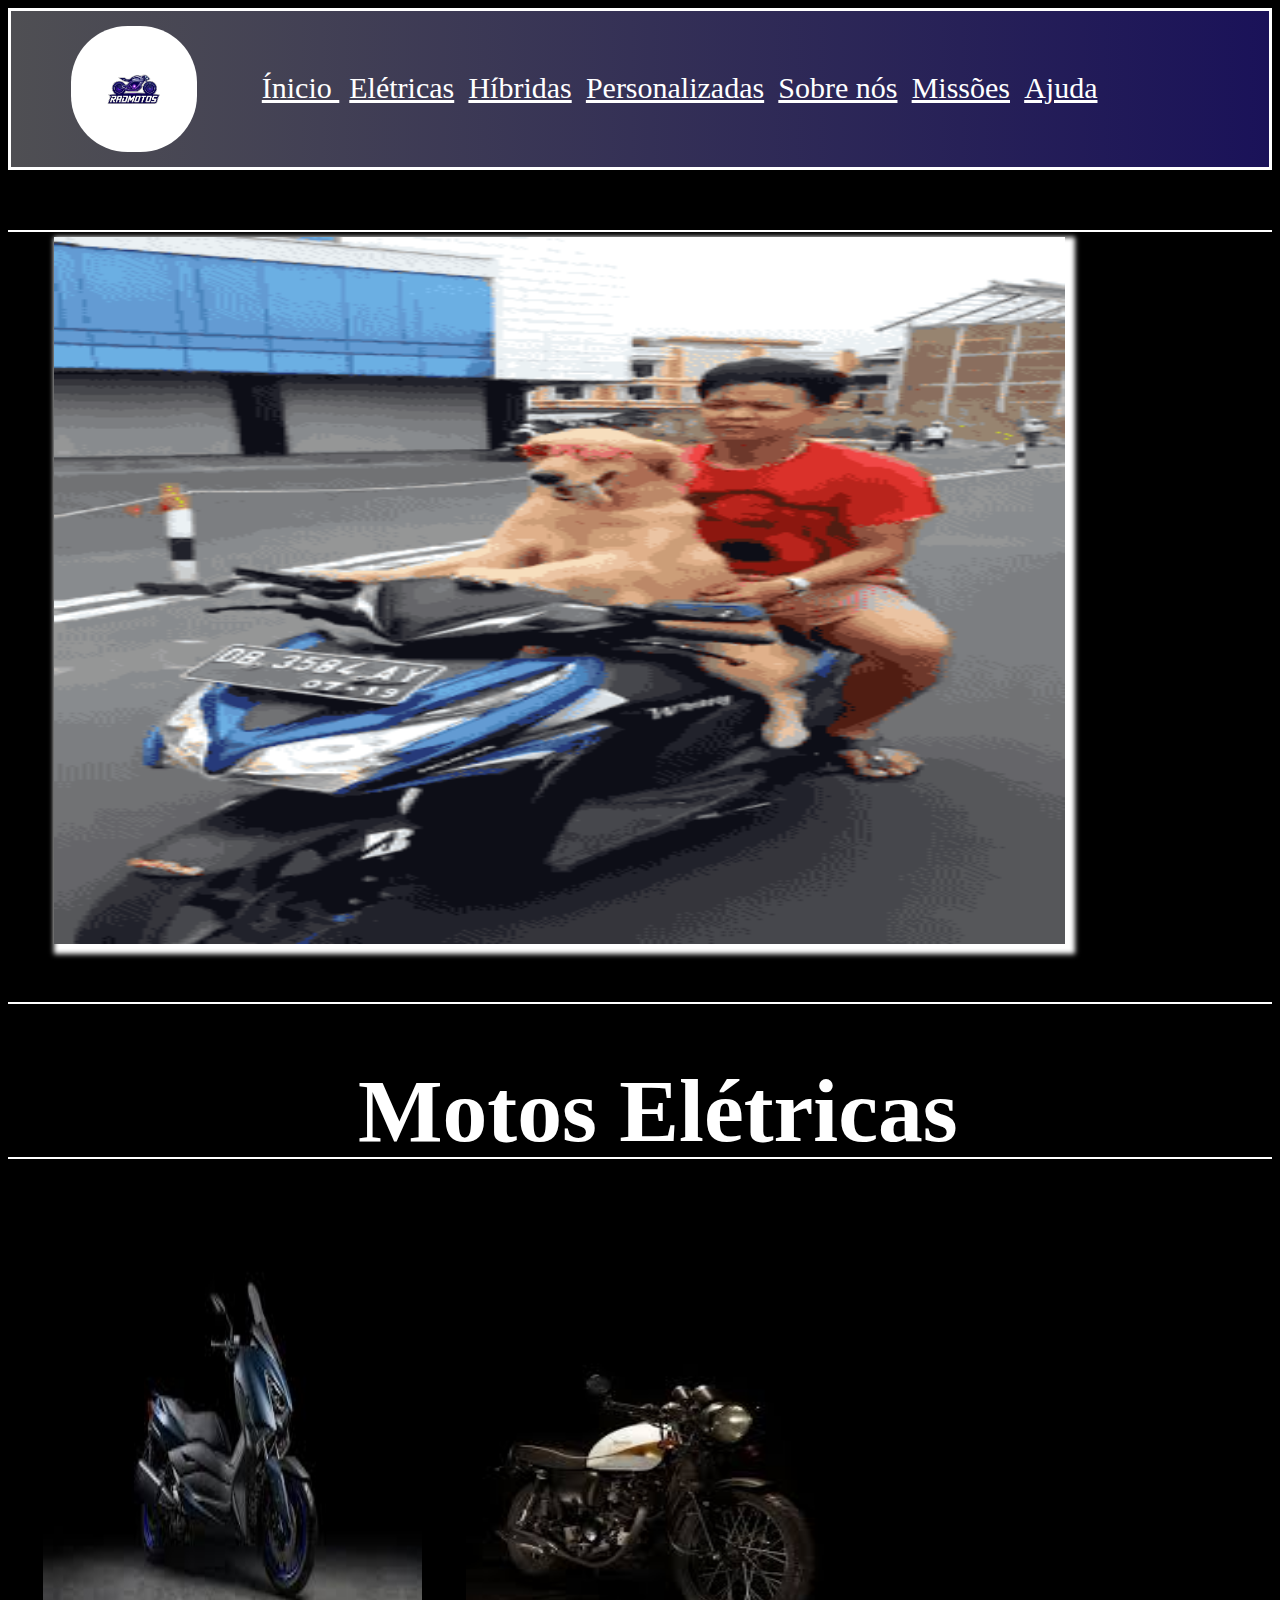
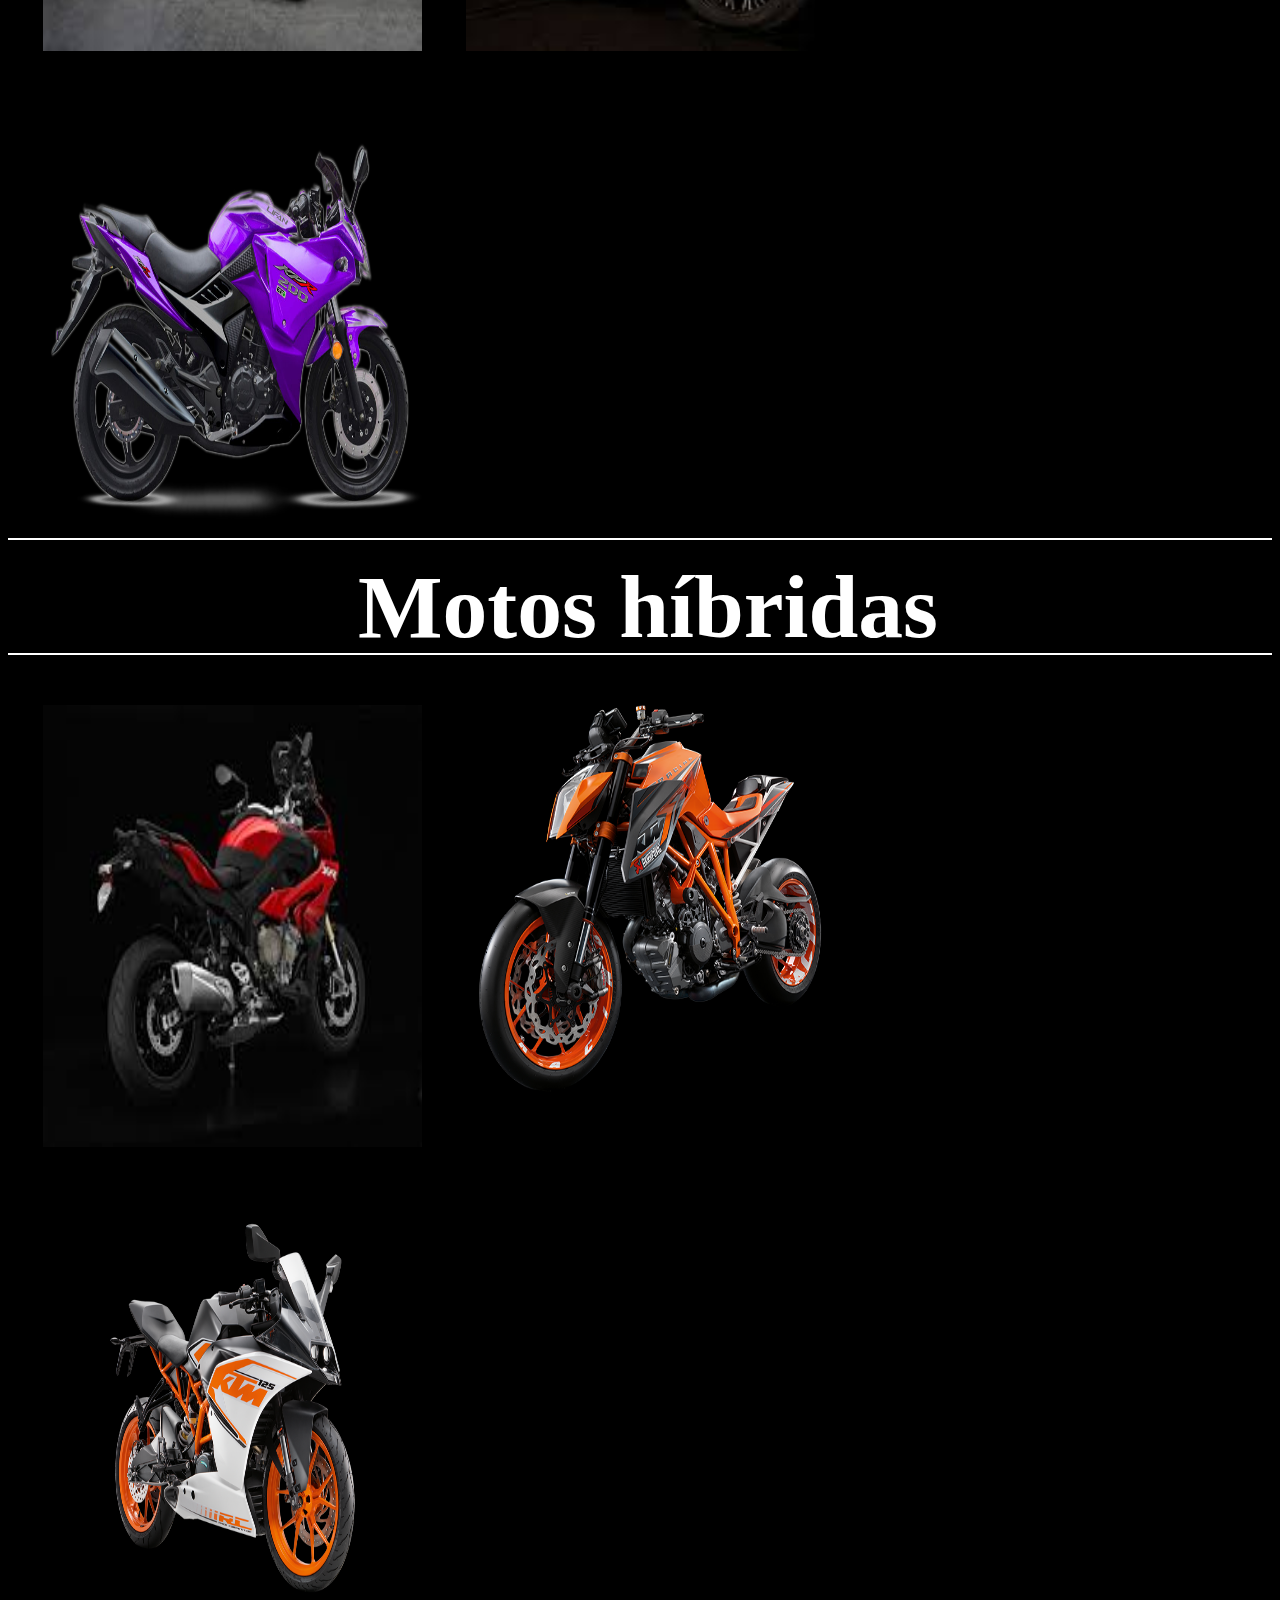
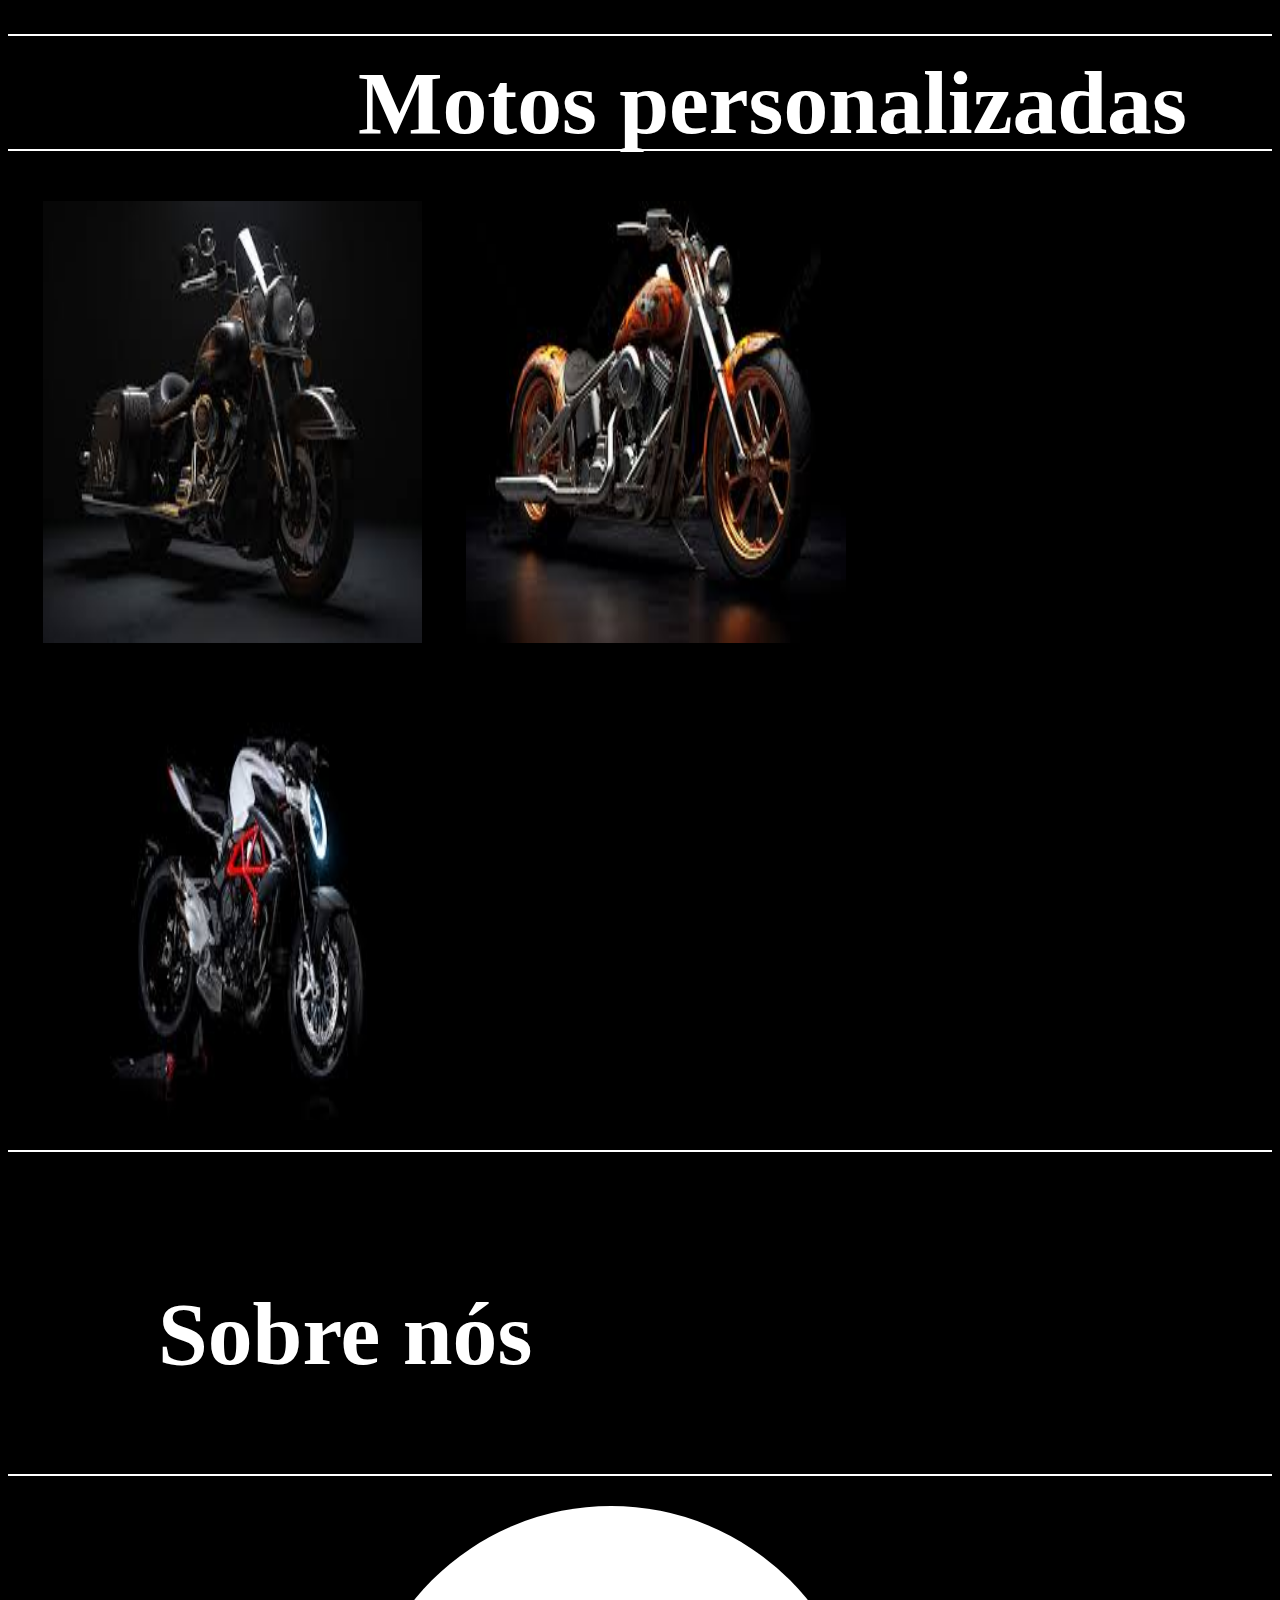
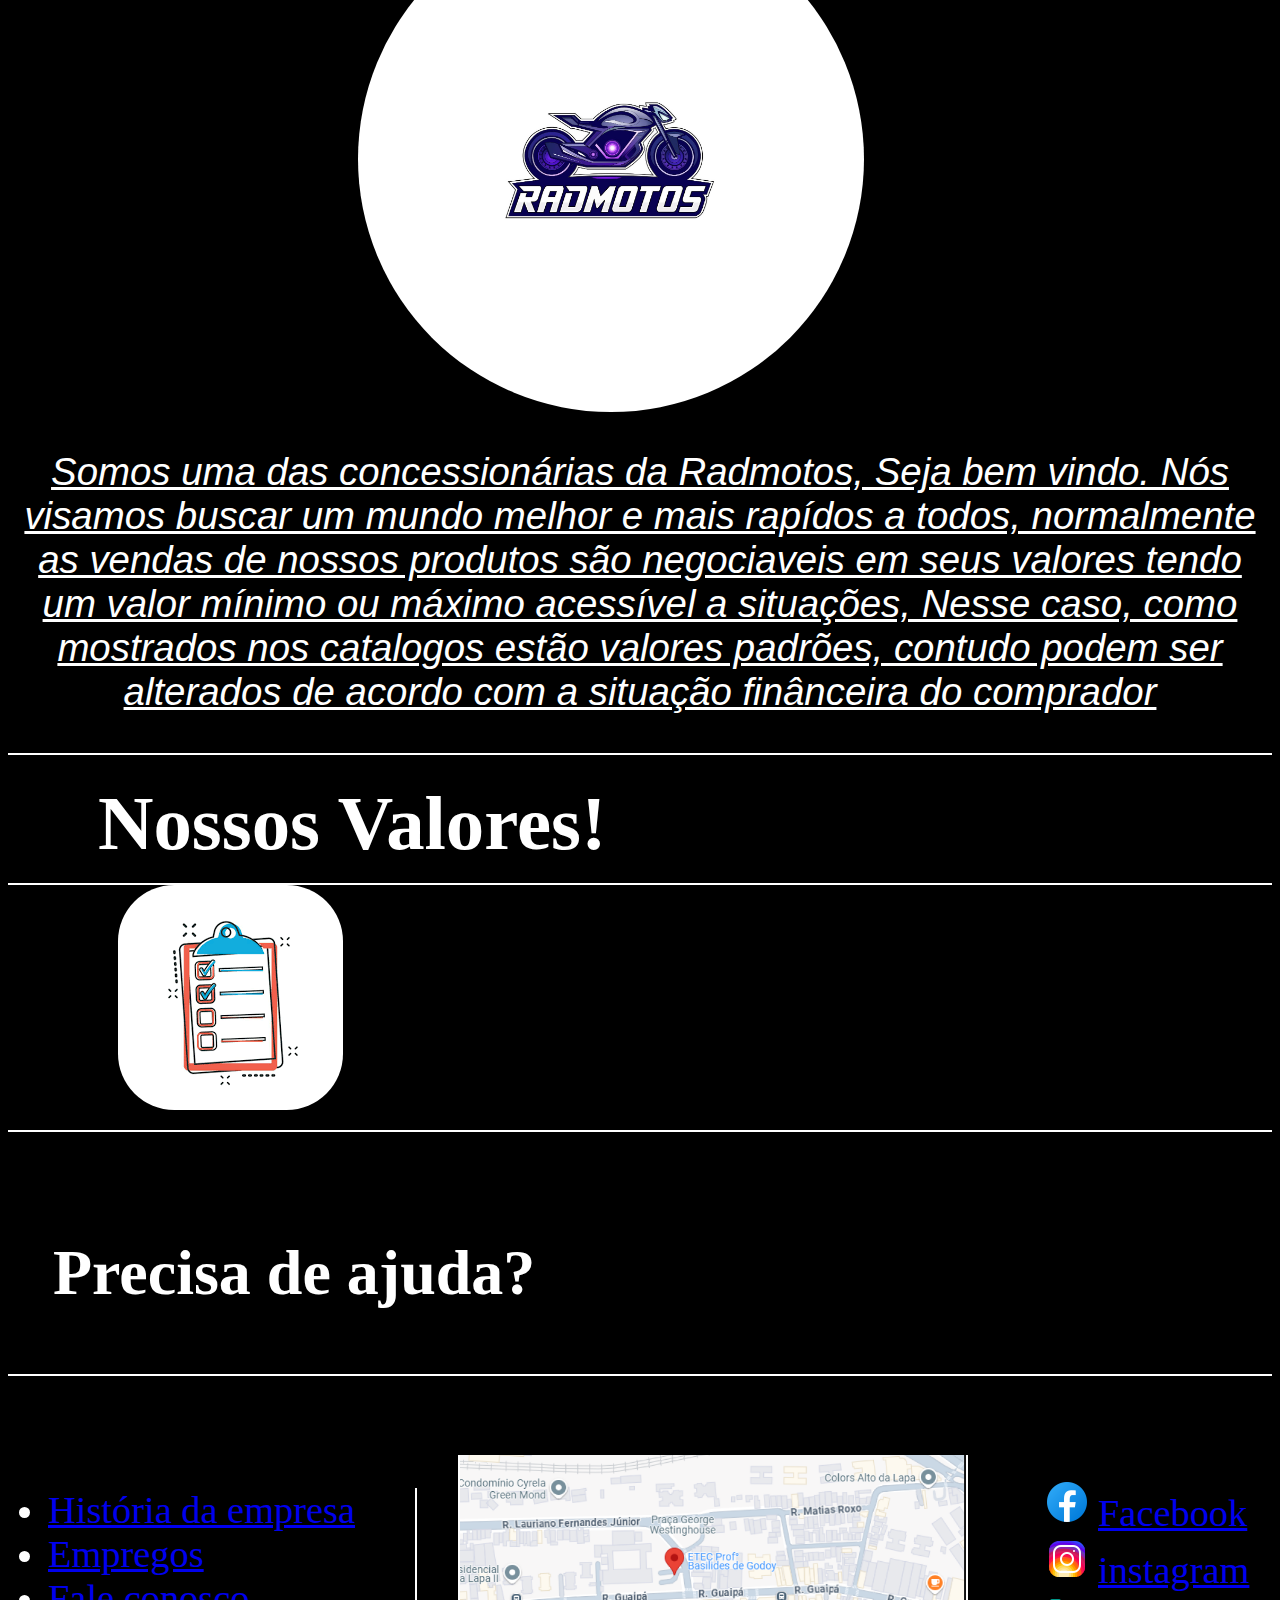
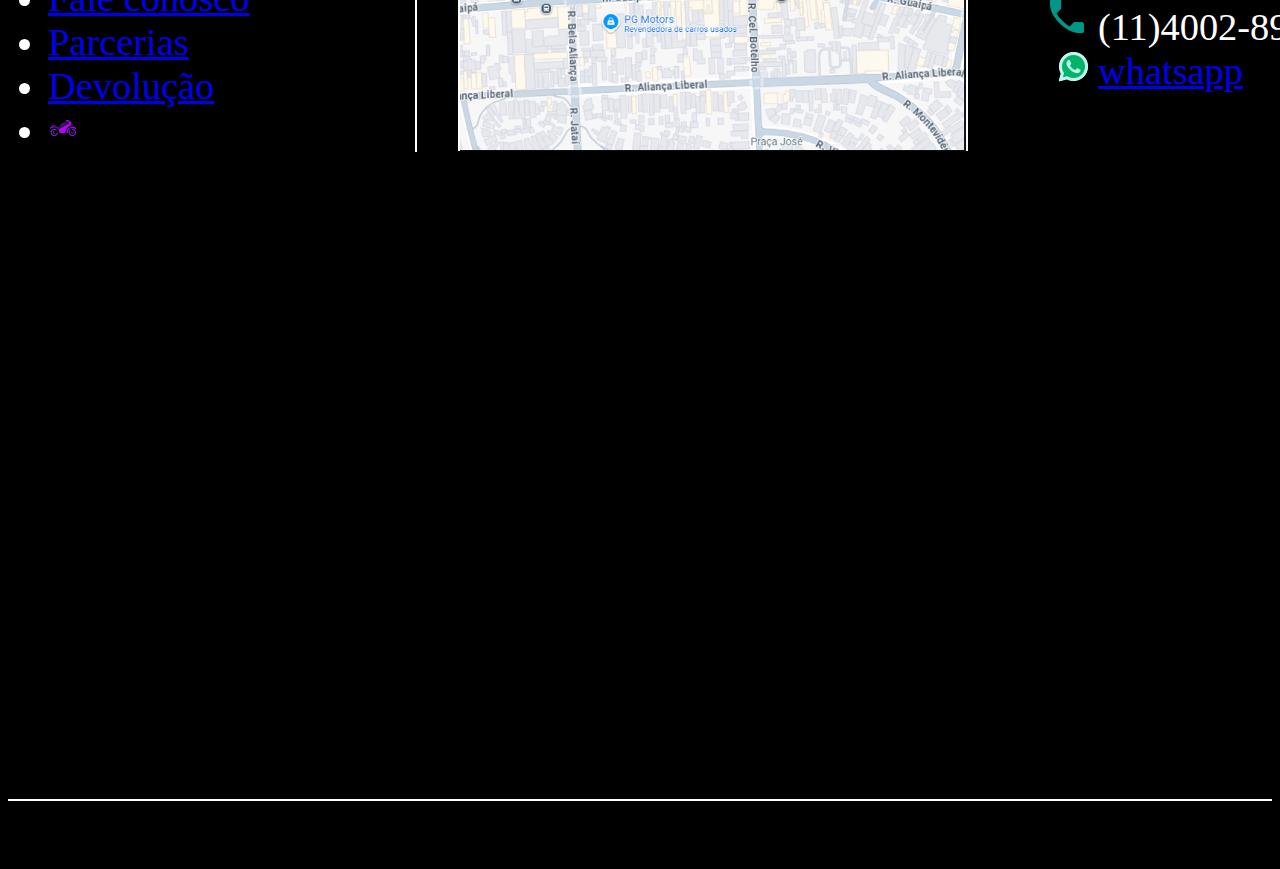
<file: index.html>
<doctype Html>
<html>
    <meta lang="pt-br">
  <head>
    <meta charset="utf-8"/>
    <title>Radmotos</title>
    <meta name="viewport" content="width=device-width, height=device-height, initial-scale=1.0"/>
    <link rel="stylesheet" type="text/css" href="css/config.css">
    <link rel="icon" href="images/icons8-motocross-20.png">
    <link rel="stylesheet" type="text/css" href="css/carrosel.css">
    <link rel="stylesheet" type="text/css" href="css/menu.css">
  </head>
  <body>
    <header  id="in" class="cabe">
        <img src="imagens/RadmotosLogoVet.jpg" alt="teste" class="img2">  
        <img class="img1" src="imagens/RadmotosLogoVet.jpg" >
        <div class="button_2"   onclick="opennav()"><img src="imagens/MenuHamb.png" alt=""></div>
        <nav class="cabe2">
          <a href="#ín">Ínicio </a>
          <a href="#mtel">Elétricas</a>
          <a href="#mthi">Híbridas</a>
          <a href="#mtpe">Personalizadas</a>
          <a href="#sb">Sobre nós</a>
          <a href="#mv">Missões</a>
          <a href="#aj">Ajuda</a>
        </nav>
    </header>

    <script src="JavaScript/config.js"></script>
    <script src="JavaScript/aba.js"></script>
    <div class="button1"   onclick="opennav()"><img src="imagens/MenuHamb.png" alt=""></div>
    
    <!--menu lateral -->

    <div id="menu" class="abri">
       <img src="imagens/icons8-x-50.png" alt="Fechar" onclick="closemenu()">
      
      <div class="ajusm">
         
        <ul>
         <li><a href="#in" onclick="closenav()">Ínicio</a></li>
         <li><a href="#Pop" onclick="closenav()">Poupular</a></li>
         <li><a href="#mtel" onclick="closenav()">Motos Elétricas</a></li>
         <li><a href="#mthi" onclick="closenav()">Motos Híbridas</a></li>
         <li><a href="#mtpe" onclick="closenav()">Motos Personalizadas</a></li>
         <li><a href="#sb" onclick="closenav()"> Sobre nós</a></li>
         <li><a href="#lo" onclick="closenav()"> Localização</a></li>
         <li><a href="#Rd" onclick="closenav()"> Redes Sociais</a></li>
         <li><a href="#mv" onclick="closenav()"> Missões/valores</a></li>
         <li><a href="#aj" onclick="closenav()"> Preciso de ajuda</a></li>
        </ul>
      </div>
    </div>

    <br/>
    <br/>
    <br/>
    <section id="pop" class="carros">
      <img src="moto1g.gif" name="slide" id="slide" class="passa">
   
   
   
    </section>
    <br/>
    <br/>
    <br/>
    <br/>
    <section  id="mtel" class="prod">
      <div>
        <h3>Motos Elétricas</h3>
      </div>  
      <a href="html/Mt1.html"><img src="imagens/mtel1.jfif"></a>
      <a href="html/mtel2.html"><img src="imagens/mtel2.jfif"></a>
      <a href="html/mtel3.html"><img src="imagens/mtel3.png"></a>
      
    </section>
    <br/>
    <br/>
    <section id="mthi" class="prod">
      <div>
        <h3>Motos híbridas</h3>
      </div>
      <a href="html/mthi1.html"><img src="imagens/mth1.jfif"></a>
      <a href="html/mthi2.html"><img src="imagens/mthi2.png"></a>
      <a href="html/mthi3.html"><img src="imagens/mthi3.png"></a>
      
    </section>
    <br/>
    <br/>
    <section id="mtpe" class="prod">
      <div><h3>Motos personalizadas</h3></div>
      <a href="html/mtpo1.html"><img src="imagens/mtpe1.jfif"></a>
      <a href="html/mtpo2.html"><img src="imagens/mtpe2.jfif"></a>
      <a href="html/mtpo3.html"><img src="imagens/mtpe3.jfif"></a>
      <br/>
      <br/>
    </section>
    <br/>
    <br/>
    <section id="sb" class="sobre">
      <div><h3 class="h3win">Sobre nós</h3></div>
      <img src="imagens/RadmotosLogoVet.jpg">
      <p> Somos uma das concessionárias da Radmotos, Seja bem vindo.
        Nós visamos buscar um mundo melhor e mais rapídos a todos,
        normalmente as vendas de nossos produtos são negociaveis em seus valores
        tendo um valor mínimo ou máximo acessível a situações, Nesse caso,
        como mostrados nos catalogos estão valores padrões, contudo podem ser alterados
        de acordo com a situação finânceira do comprador
      </p>

    </section>
    <br/>
    <br/>
    <br/>
    <section id="lo" class="mapa">
     <div> <h3>Localização</h3></div>
      <a href="https://www.google.com/maps/place/ETEC+Prof%C2%B0+Basilides+de+Godoy/@-23.5208186,-46.7277865,17z/data=!3m1!4b1!4m6!3m5!1s0x94cef8c1d371ec31:0x671c9325c275132e!8m2!3d-23.5208186!4d-46.7277865!16s%2Fg%2F121tt059?entry=ttu&g_ep=EgoyMDI0MTExOS4yIKXMDSoASAFQAw%3D%3D"><img src="imagens/mapa.PNG"></a>
    </section>
    <br/>
    <br/>
    <br/>
    <section id="rd" class="Redes">
      <div class="cor1">
        <h3>Redes Sociais</h3>
        <div class="teste">
          <ul>
            <div class="whatscor">
             <li class="whatsapp"><a href="https://w.app/KYPmvI"></a></li>
            </div>
            <div class="telcor">
             <li class="telefone"> (11)4002-8922</li>
            </div>
          </ul>
        </div>
        <div class="parede"></div>
        <div class="teste1">
          <ul>
            
            <li class="facebook"><a href="https://www.facebook.com/profile.php?id=61570013966787">facebook</a></li>
            <li class="instagram"><a href="https://www.instagram.com/radmotoss?igsh=MWE4ZjV0ZzRvcWhqaA%3D%3D&utm_source=qr">instagram</a></li>
          </ul>
        </div>
        <p> CNPJ:94.776.754/0001-81</p>
      </div>
    </section>

    <section id="mv"class="miss">
      <div class="letrah">
        <h3>Nossos Valores!</h3>
      </div>
        <div class="misvi" > <img src="imagens/lista.png" onclick="openvimi()"></div>
        </div>
        <br/>
   </section>
   <br/>
   <section  id="aba" class="aba">
    <img src="imagens/icons8-x-50.png" alt="FECHA" onclick="closemi()">
    <div class="abaconf">
      <ul>
        <div class="li1conf">
         <li><p>*Missão: Nossa missão é oferecer soluções de mobilidade sustentável e inovadora, 
          com motos elétricas de alta performance para o mercado brasileiro.*</p></li>
        </div>
        <div class="li2conf"> 
         <li><p>*Visão: Ser líder no segmento de motos elétricas no Brasil, 
         promovendo a mudança para uma mobilidade mais ecológica, acessível e inteligente.*</p></li>  
        </div>
        <div class="li3conf"> 
         <li><p>*Valores: Sustentabilidade, inovação, qualidade e compromisso com o cliente.*</p></li>  
        </div>
      </ul>
      </div>
    </section>
    <br/>
    <footer id="aj" class="fim">
      <div class="borderh3">
        <h3> Precisa de ajuda?</h3>
      </div>
        <div class="configabas">
       <ul>
        <li  ><a href="Html/História.html">História da empresa</a></li>
        <li><a href="Html/Emprego.html">Empregos</a></li>
        <li><a href="html/Fale conosco.html">Fale conosco</a></li>
        <li><a href="Html/parcerias.html">Parcerias</a></li>
        <li><a href="Html/devolução.html">Devolução</a></li>
        <li><img src="imagens/icons8-motocicleta-30.png"></li>
       </ul>
      </div>
       <a href="https://www.google.com/maps/place/ETEC+Prof%C2%B0+Basilides+de+Godoy/@-23.5208186,-46.7277865,17z/data=!3m1!4b1!4m6!3m5!1s0x94cef8c1d371ec31:0x671c9325c275132e!8m2!3d-23.5208186!4d-46.7277865!16s%2Fg%2F121tt059?entry=ttu&g_ep=EgoyMDI0MTExOS4yIKXMDSoASAFQAw%3D%3D"><img  class="mpdesk" src="imagens/mapa.PNG"></a>
      <div class="contatos">
        <ul>
         <li class="facebook"><a href="https://www.facebook.com/profile.php?id=61570013966787">Facebook</a></li>
         <li class="instagram"><a href="https://www.instagram.com/radmotoss?igsh=MWE4ZjV0ZzRvcWhqaA%3D%3D&utm_source=qr">instagram</a></li>
         <li class="telefone">(11)4002-8922 </li>
         <li class="whatsapp"><a href=https://w.app/KYPmvI>whatsapp</a></li>
        </ul>
        </div>
      </footer>
   <br/>
   <br/>
   <br/>
      
  </body>
</html>
</file>
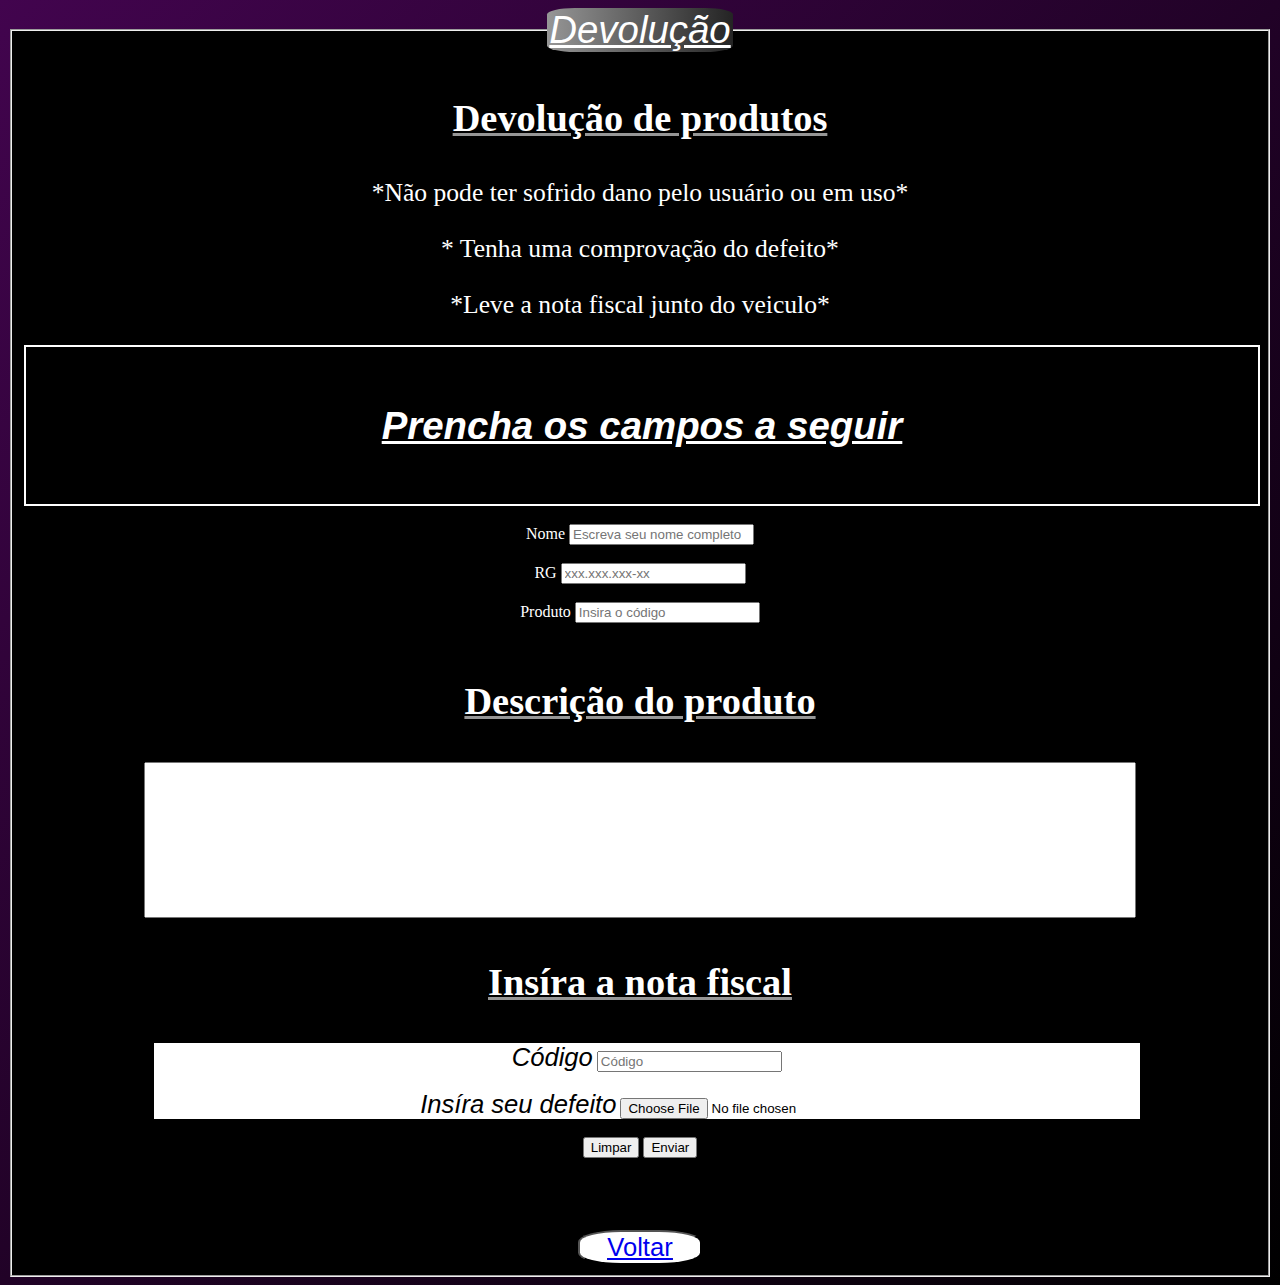
<file: Html/devolução.html>
<!DOCTYPE html>
<hmtl>
    <meta lang="pt-br">
    <head>
        <meta charset="utf-8"/>
        <title>Radmotos</title>
        <meta name="viewport" content="width=device-width, height=device-height, initial-scale=1.0"/>
        <link rel="stylesheet" href="../css/devolução.css">   
        
    </head>
    <body>

        <section class="dev">

            <fieldset>
                <legend>Devolução</legend>
                <h3 class="h3p">Devolução de produtos</h3>
                <p class="p">*Não pode ter sofrido dano pelo usuário ou em uso*</p>
                <p class="p">* Tenha uma comprovação do defeito*</p>
                <p class="p">*Leve a nota fiscal junto do veiculo*</p>    

                <div class="sepa">
                    <br/>
                   <h3>Prencha os campos a seguir</h3>
                    <br/>

                </div>
                <br/>
                <form method="post" action="mailto:jozijozijozi18@gmail.com" enctype="text/plain" class="form1">
                    <label for="nome">Nome</label>
                    <input type="text" name="nome" id="nome"  placeholder="Escreva seu nome completo">    
                    <br/> 
                    <br/>
                    <label for="rg">RG</label>
                    <input type="text" name="rg" id="Rg" placeholder="xxx.xxx.xxx-xx" >
                     <br/>
                     <br/>
                    <label for="pr">Produto</label>
                    <input type="text" name="pr" id="pr" placeholder="Insira o código" >
                     <br/>
                     <br/>

                    <h3 class="h3p">Descrição do produto</h3>

                    <textarea for="problema" rows="10" cols="150"></textarea>

                    <h3 class="h3p"> Insíra a nota fiscal</h3>
                    <div class="arqui">
                     <label for="notafiscal">Código</label>
                     <input type="text" name="notafiscal" id="notafiscal"  placeholder="Código" >
                     <br/>
                     <br/>
                     <label >Insíra seu defeito</label> 
                     <input type="file" name="arquivos" id="arquivos"  placeholder="Insíra seu arquivo" >    
                    </div>
                    <br/>
                    
                    <input type="reset" value="Limpar" class=" butt1">
                    <input type="submit" value="Enviar" class="butt2">
                 </form>    
                    <br/>
                    <br/>
                    <br/>
                    <br/>
                    <button class="btt3"><a href="../index.html">Voltar</a></button>

                </fieldset>
               






        </section>







    </body>






















</hmtl>
</file>
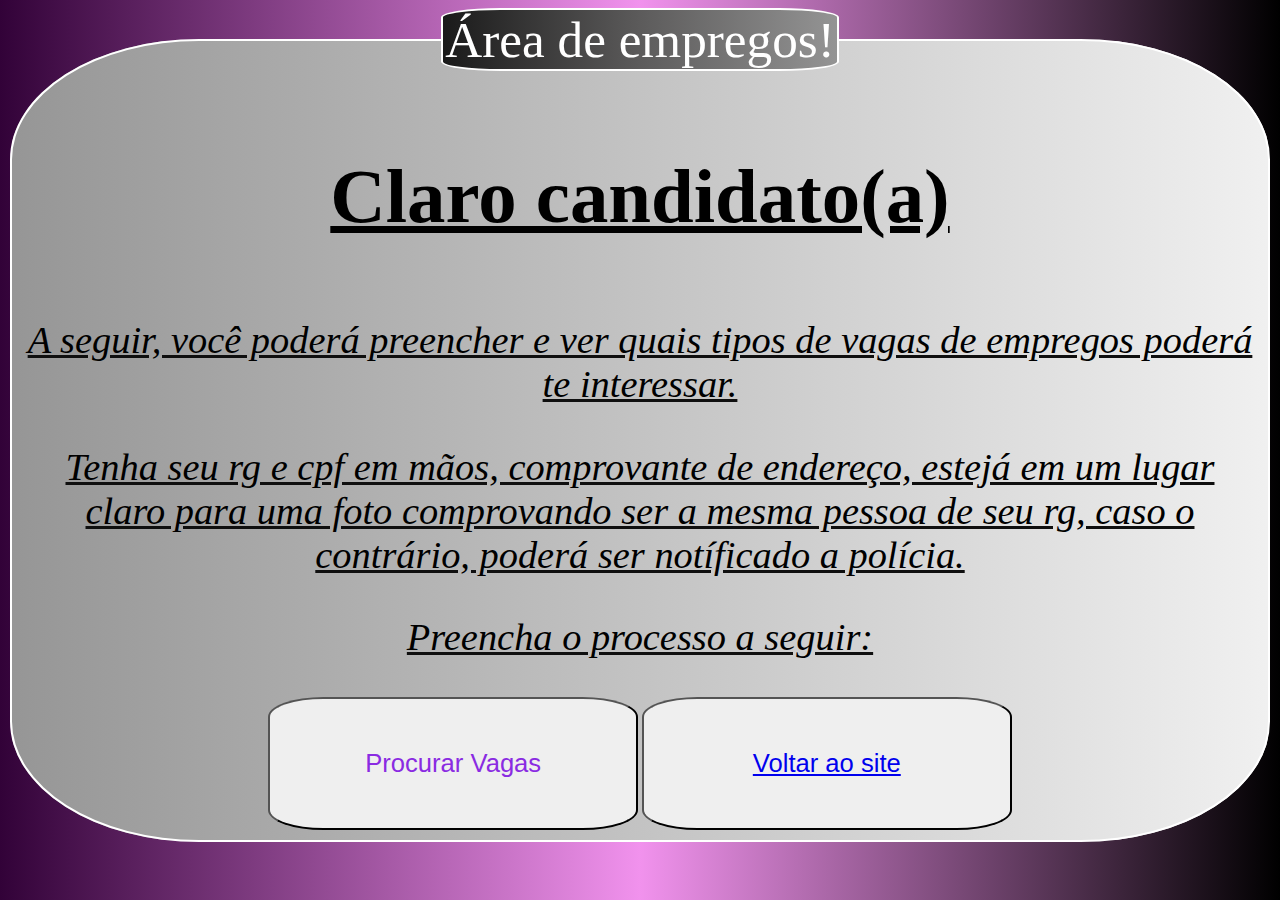
<file: Html/Emprego.html>
<doctype Html>
<html>   
  <meta lang="pt-br">
    <head>
        <meta charset="utf-8"/>
        <title>Radmotos</title>
        <meta name="viewport" content="width=device-width, height=device-height, initial-scale=1.0"/>
        <link name="java" href="../JavaScript/config.js">
        <link rel="stylesheet" href="../css/Emprego.css">   
    </head>
  <body>

    <script href="../JavaScript/config.js">
    function alertafals()
  	 {
		  window.alert("Esse processo ainda está em desenvolvimento pelo empresa da Ceredevs, para seguir com o procedimento para se candidatar a vaga ligue para o número: (11) 4002-8922. Ou para o whatsapp:(11)96500-9016. Obrigado pela compreensão");		
	   }
    </script>

    

    <Fieldset class="empre">
      <legend class="h3emp"> Área de empregos!</legend>

      <h3>Claro candidato(a)</h3>
      <p class="p1"> A seguir, você poderá preencher e ver quais tipos de vagas de empregos
        poderá te interessar. 
      </p>
      <p class="p2">
        Tenha seu rg e cpf em mãos, comprovante de endereço,
        estejá em um lugar claro para uma foto comprovando ser a mesma pessoa de seu rg,
        caso o contrário, poderá ser notíficado a polícia.
      </p>
      <p class="p3">  
        Preencha o processo a seguir:
      </p>
     <button  class="aviso" onclick="alertafals()"> Procurar Vagas</button>
     <button class="voltar" ><a href="../index.html">Voltar ao site</a>  </button>
 


    </Fieldset>
    
  </body>

      

  </html>
</file>
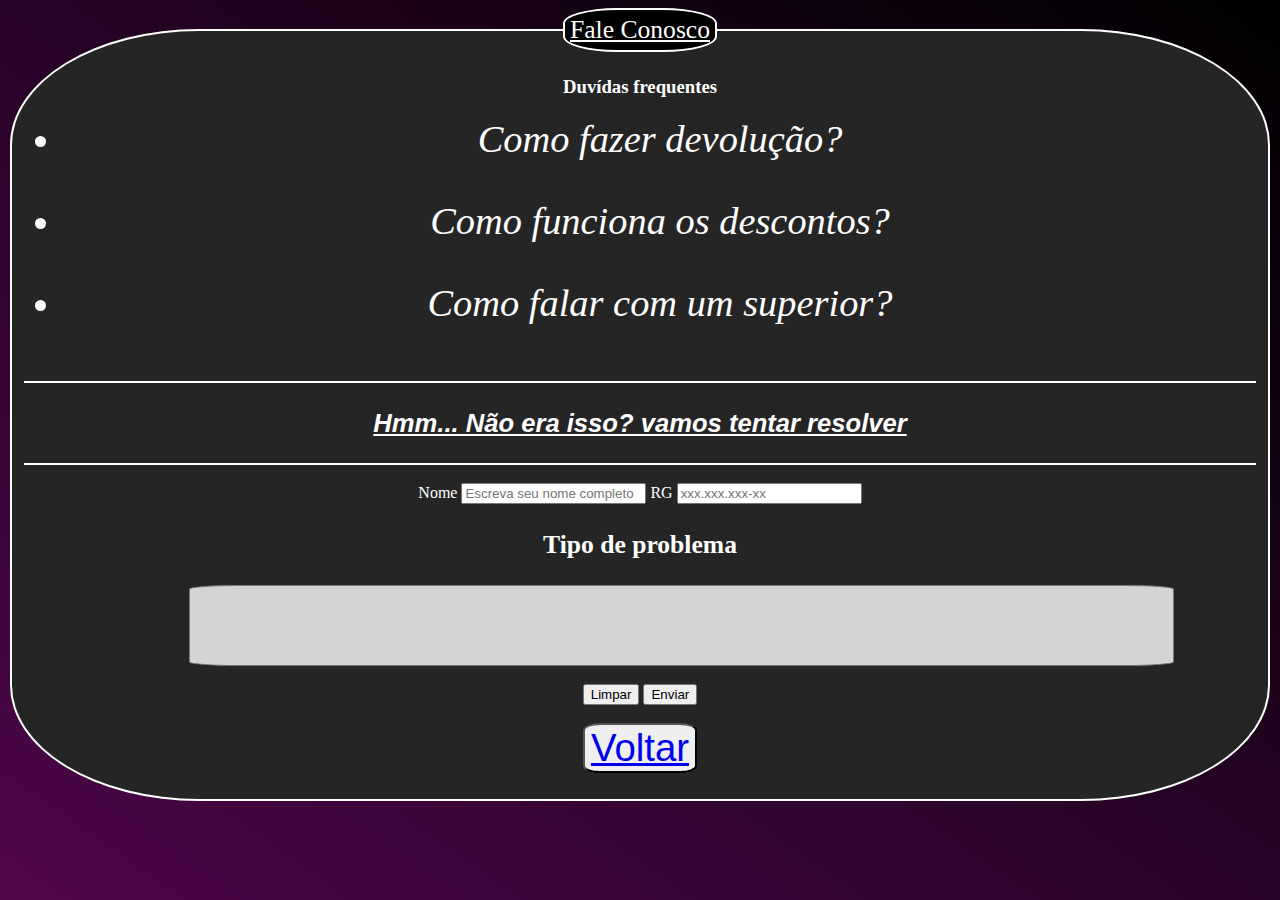
<file: Html/Fale conosco.html>
<doctype Html>
<html>   
  <meta lang="pt-br">
    <head>
        <meta charset="utf-8"/>
        <title>Radmotos</title>
        <meta name="viewport" content="width=device-width, height=device-height, initial-scale=1.0"/>
        <link name="java" href="../JavaScript/config.js">
        <link rel="stylesheet" href="../css/preciso.css">   
    </head>
  <body>
    <script href="../JavaScript/config.js">
        function exibir_resposta(x)
        {
         if( document.getElementById(x).className.indexOf("exibida") ==-1)
         {
           document.getElementById(x).className = document.getElementById(x).className.replace("escondido","exibida");
          }
          else
          {
           document.getElementById(x).className = document.getElementById(x).className.replace("exibida","escondido"); 
          }    
        }
    </script>
    <section class="preciso">

      <fieldset >
        <legend>Fale Conosco</legend>
            <h3> Duvídas frequentes</h3>
        <ul>
            <li onclick="exibir_resposta('resp1')" class="pergunta">Como fazer devolução?</li>
            <p id="resp1" class="escondido">É necessário que vá até uma das nossas concessionárias ou no final de nosso site, no fim da página</p>
            <li onclick="exibir_resposta('resp2')" class="pergunta">Como funciona os descontos?</li>
            <p id="resp2" class="escondido"> Os descontos são realizados através das nossas negociações realizadas com os clientes.</p>
            <li onclick="exibir_resposta('resp3')" class="pergunta">Como falar com um superior?</li>
            <p id="resp3" class="escondido"> Entre ná área de Preciso de um atendimento e aguarde na chamada ou vá até a concessionárias mais próxima</p>
        </ul>
        <br/>
            <div class="precd">
                <h3>Hmm... Não era isso? vamos tentar resolver</h3>
            </div>
            <br/>
            <form method="post" action="mailto:jozijozijozi18@gmail.com" enctype="text/plain" class="form1">
             <label for="nome">Nome</label>
             <input type="text" name="nome" id="nome"  placeholder="Escreva seu nome completo" required>    
              <label for="rg">RG</label>
              <input type="text" name="rg" id="Rg" placeholder="xxx.xxx.xxx-xx" required>

              <h3 class="h3fin">Tipo de problema</h3>

              <textarea for="preciso" rows="5" cols="150"></textarea>
              <br/>
              <br/>
              <input type="reset" value="Limpar" class=" butt1">
              <input type="submit" value="Enviar" class="butt2">
              <br/>
              <br/>
              <button class="btt3"><a href="../index.html">Voltar</a></button>
            </form>




      </fieldset>
    </section>




  </body>
</html>
</file>
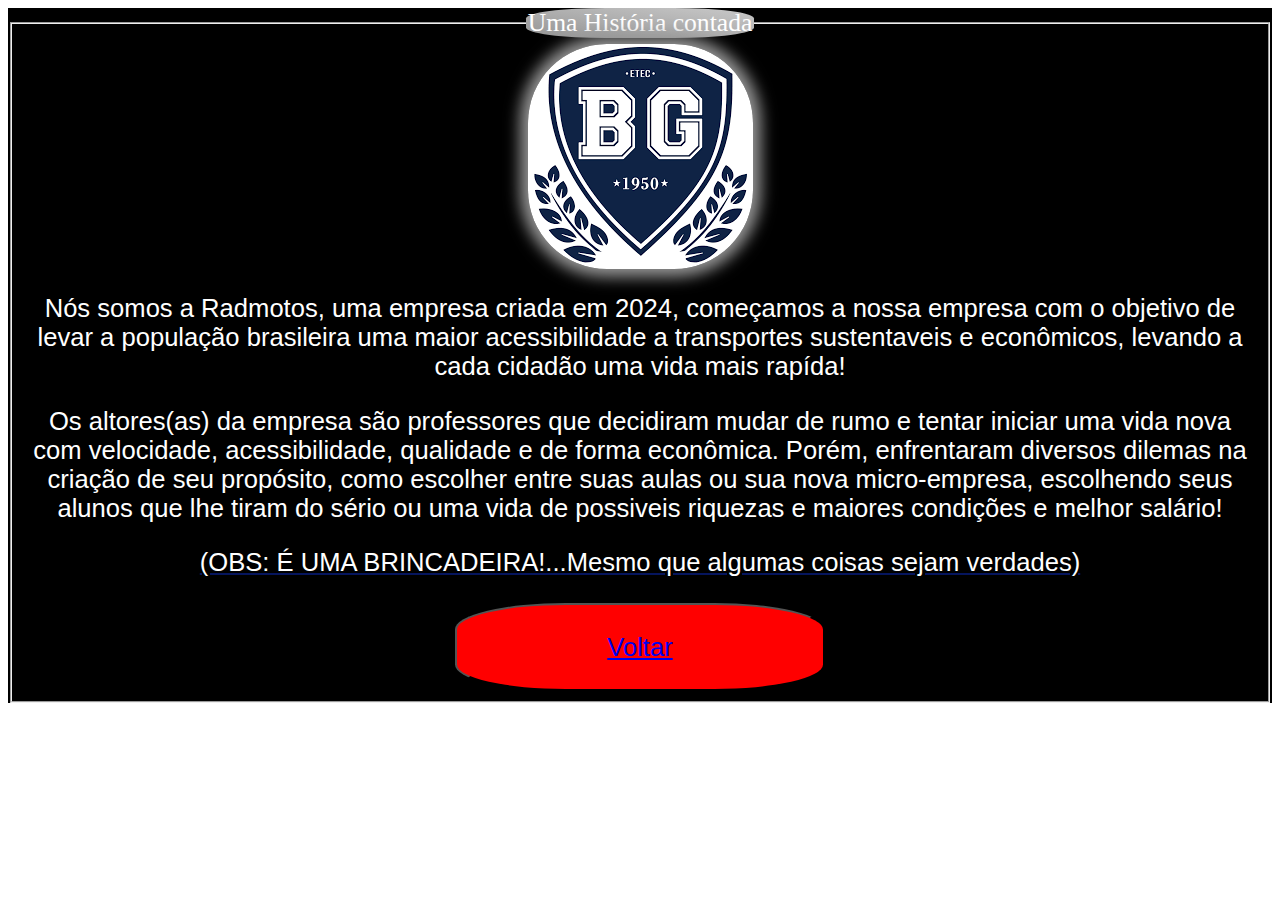
<file: Html/História.html>
<doctype Html>
<html>   
  <meta lang="pt-br">
    <head>
        <meta charset="utf-8"/>
        <title>Radmotos</title>
        <meta name="viewport" content="width=device-width, height=device-height, initial-scale=1.0"/>
        <link rel="stylesheet" href="../css/história.css">   
    </head>

    <body>
   <section class="hist">
    <fieldset>
        <legend>Uma História contada</legend>
        <img src="../imagens/Basilides de godoy.png" alt="cabeça da História">

        <p> Nós somos a Radmotos, uma empresa criada em 2024,
          começamos a nossa empresa com o  objetivo de levar a população
          brasileira uma maior acessibilidade a transportes sustentaveis
          e econômicos, levando a cada cidadão uma vida mais rapída!
        </p>
        
        <p> Os altores(as) da empresa são professores que decidiram
          mudar de rumo e tentar iniciar uma vida nova com velocidade,
          acessibilidade, qualidade e de forma econômica. Porém,
          enfrentaram diversos dilemas na criação de seu propósito,
          como escolher entre suas aulas ou sua nova micro-empresa, 
          escolhendo seus alunos que lhe tiram do sério ou uma vida
          de possiveis riquezas e maiores condições e melhor salário!
        </p>
        <p class="playhist">(OBS: É UMA BRINCADEIRA!...Mesmo que algumas coisas sejam verdades)</p>
        <button  class="back" ><a href="../index.html">Voltar</a></button>
        
    </fieldset>

    

   </section>
     
    

    </body>

      
</html>
</file>
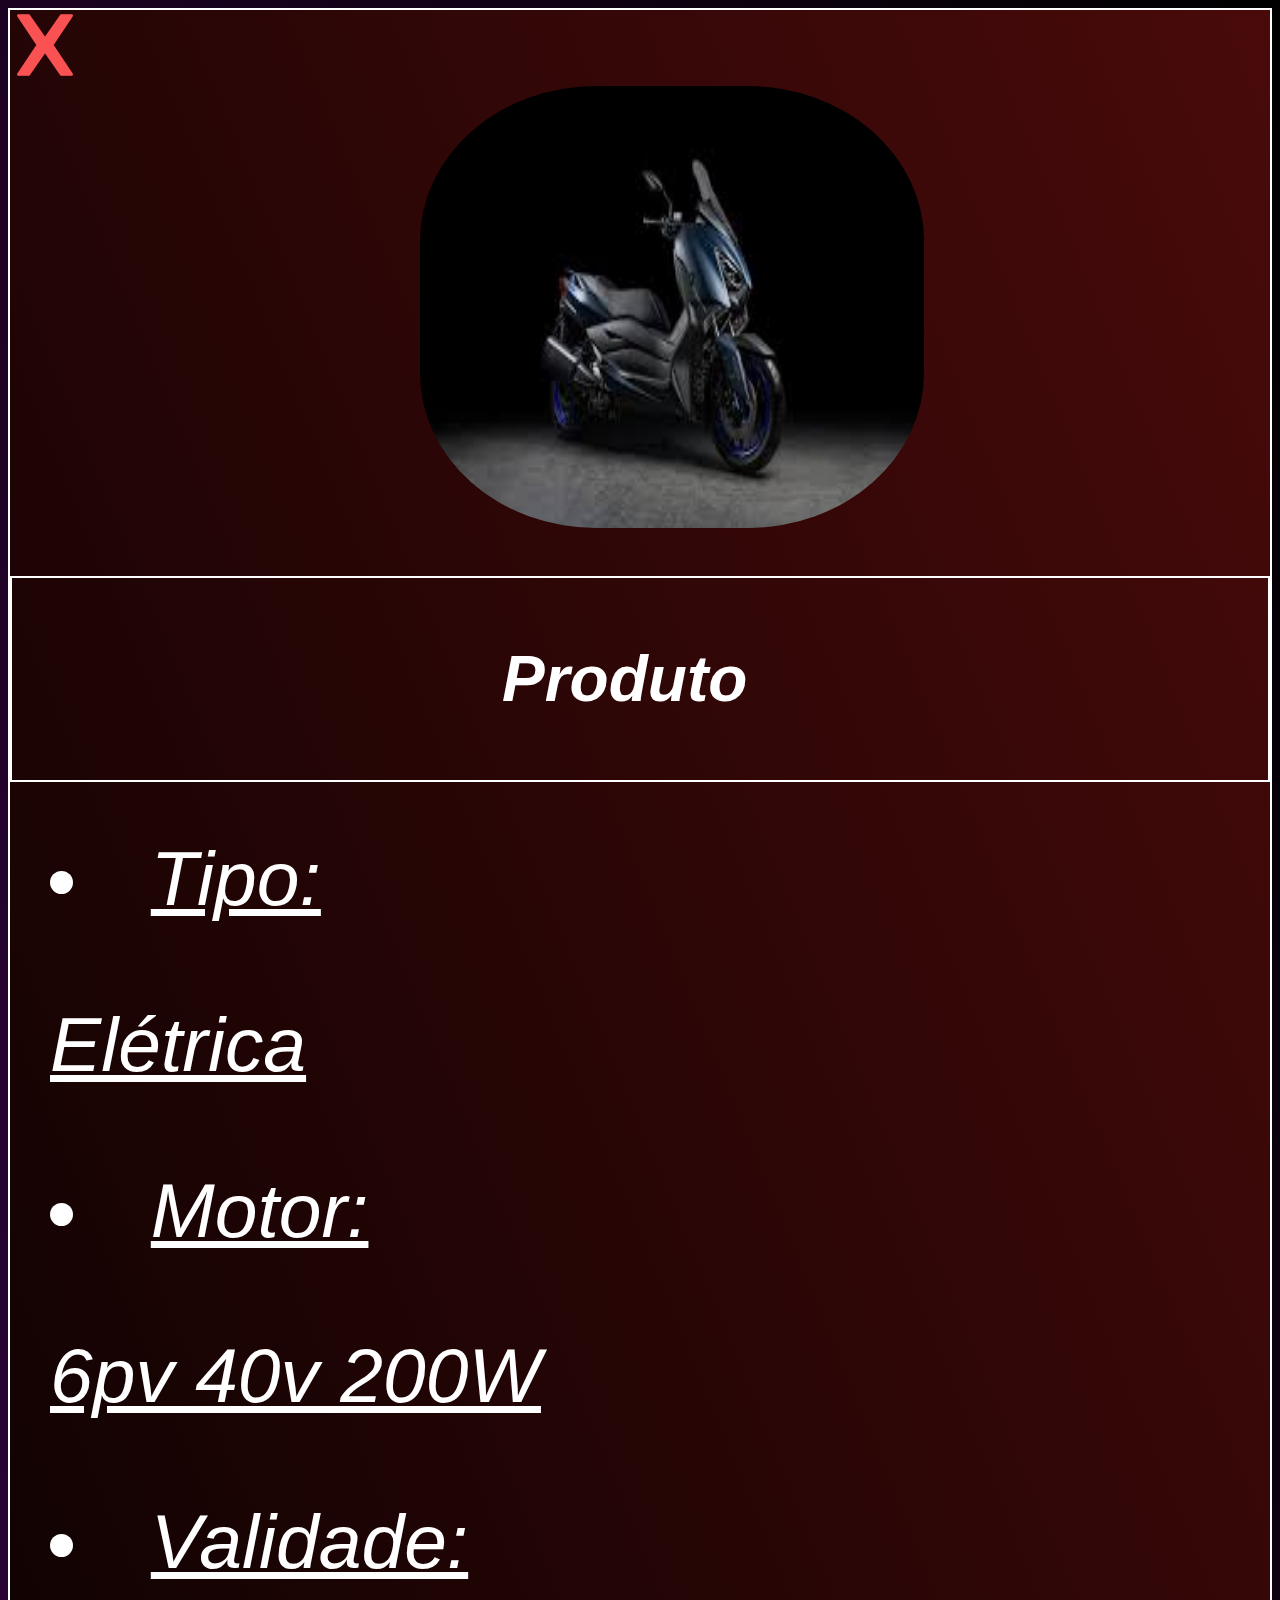
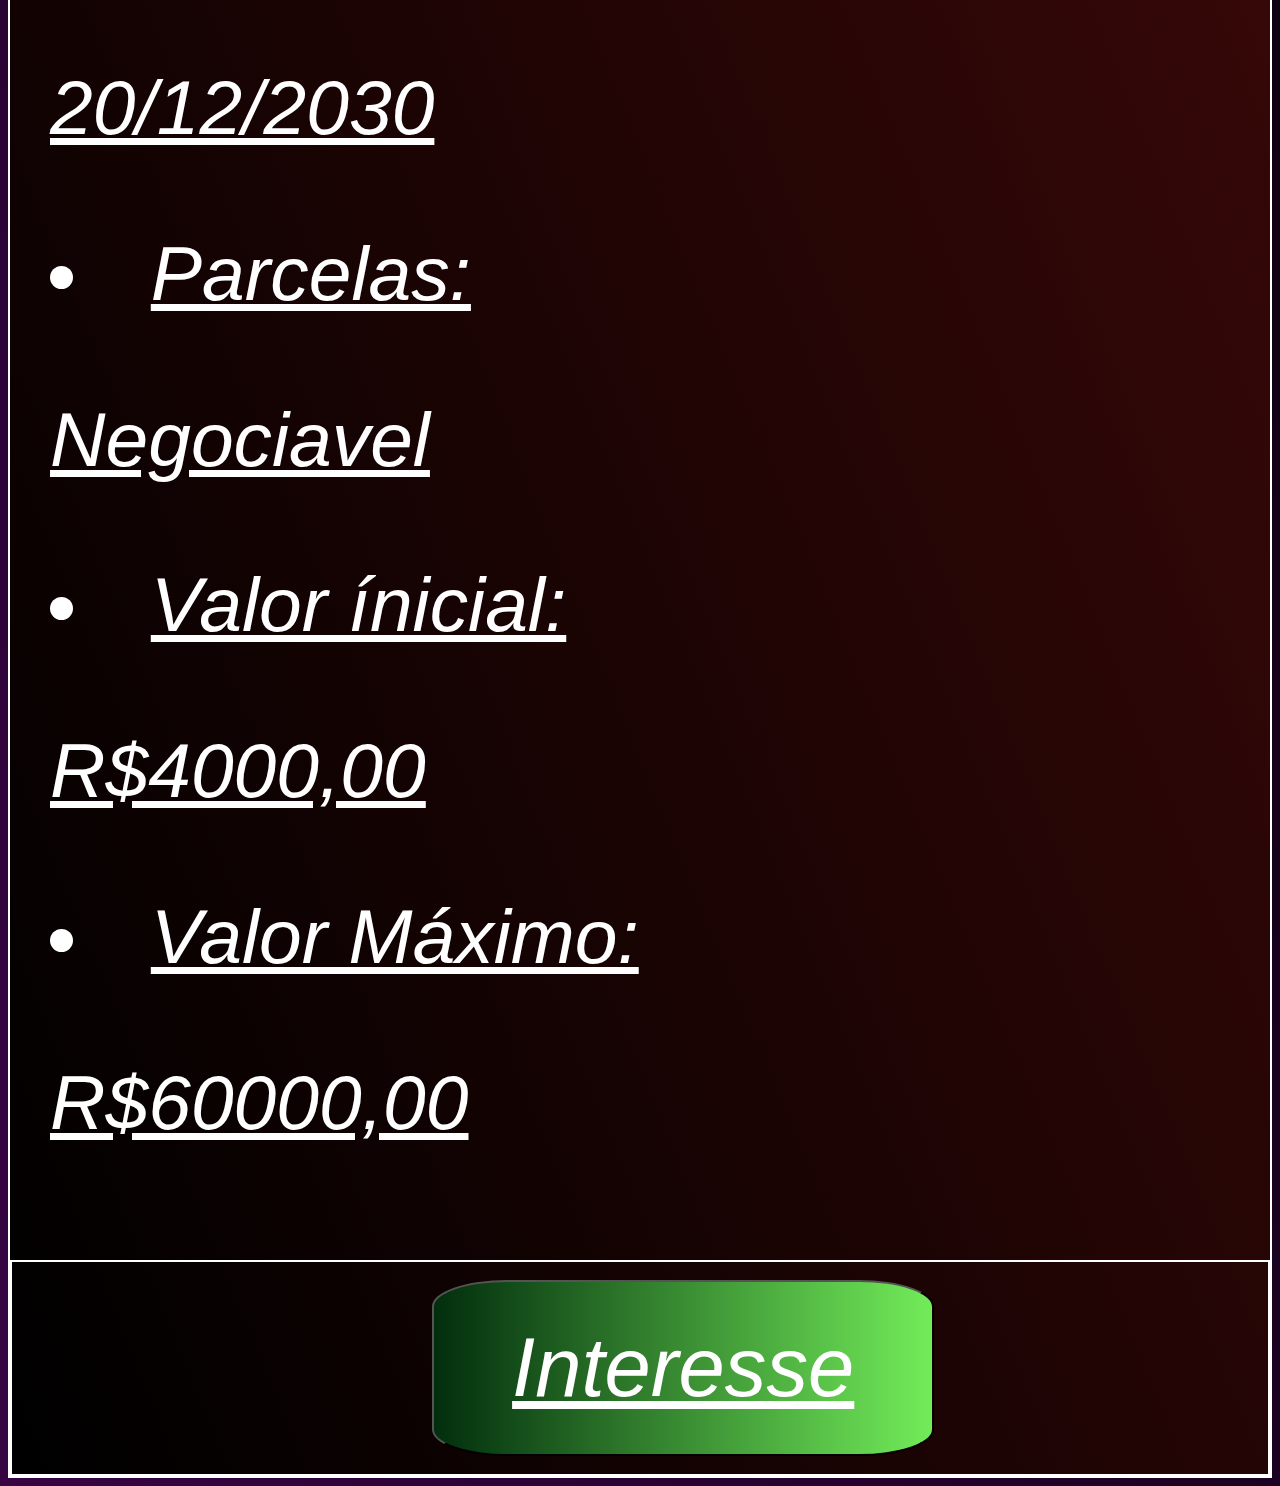
<file: Html/Mt1.html>
<doctype Html>
<html>   
  <meta lang="pt-br">
    <head>
        <meta charset="utf-8"/>
        <title>Radmotos</title>
        <meta name="viewport" content="width=device-width, height=device-height, initial-scale=1.0"/>
        <link name="java" href="../JavaScript/config.js">
        <link rel="stylesheet" href="../css/mts.css">   
    </head>
  <body>
    <section class="produto">
     <a href="../index.html"><img  class ="posi" src="../imagens/icons8-x-70.png" alt="Fechar"></a> 
      <br/>
      <br/>
      <br/>
        <img class="prod" src="../imagens/mtel1.jfif">
        <br/>
        <br/>
        <div>
            <h3 class="h3p2">Produto</h3>
        </div>
        <br/>
        <br/>
        <ul>
            <li>Tipo: <p>Elétrica</em></p></li>
            <li>Motor:<p> 6pv 40v 200W</p></li>
            <li>Validade:<p> 20/12/2030</p></li>
            <li>Parcelas:<p>Negociavel</p></li>
            <li>Valor ínicial:<p>R$4000,00</p></li>
            <li>Valor Máximo:<p>R$60000,00</p></li>
        </ul>
        <br/>
        <br/>
        <div>
            <br/>
            <button id="bt1" class="btt1" onclick="inte()">Interesse</button>
            <br/>
            <br/>
        </div>
        <script>
            function inte()
            {
                window.alert("Produto foi registrado para a área de interesse, passe em uma concessionária próxima para a regularização do produto ou sua negociação.")
            }
        </script>



    </section>

  </body>
</html>
</file>
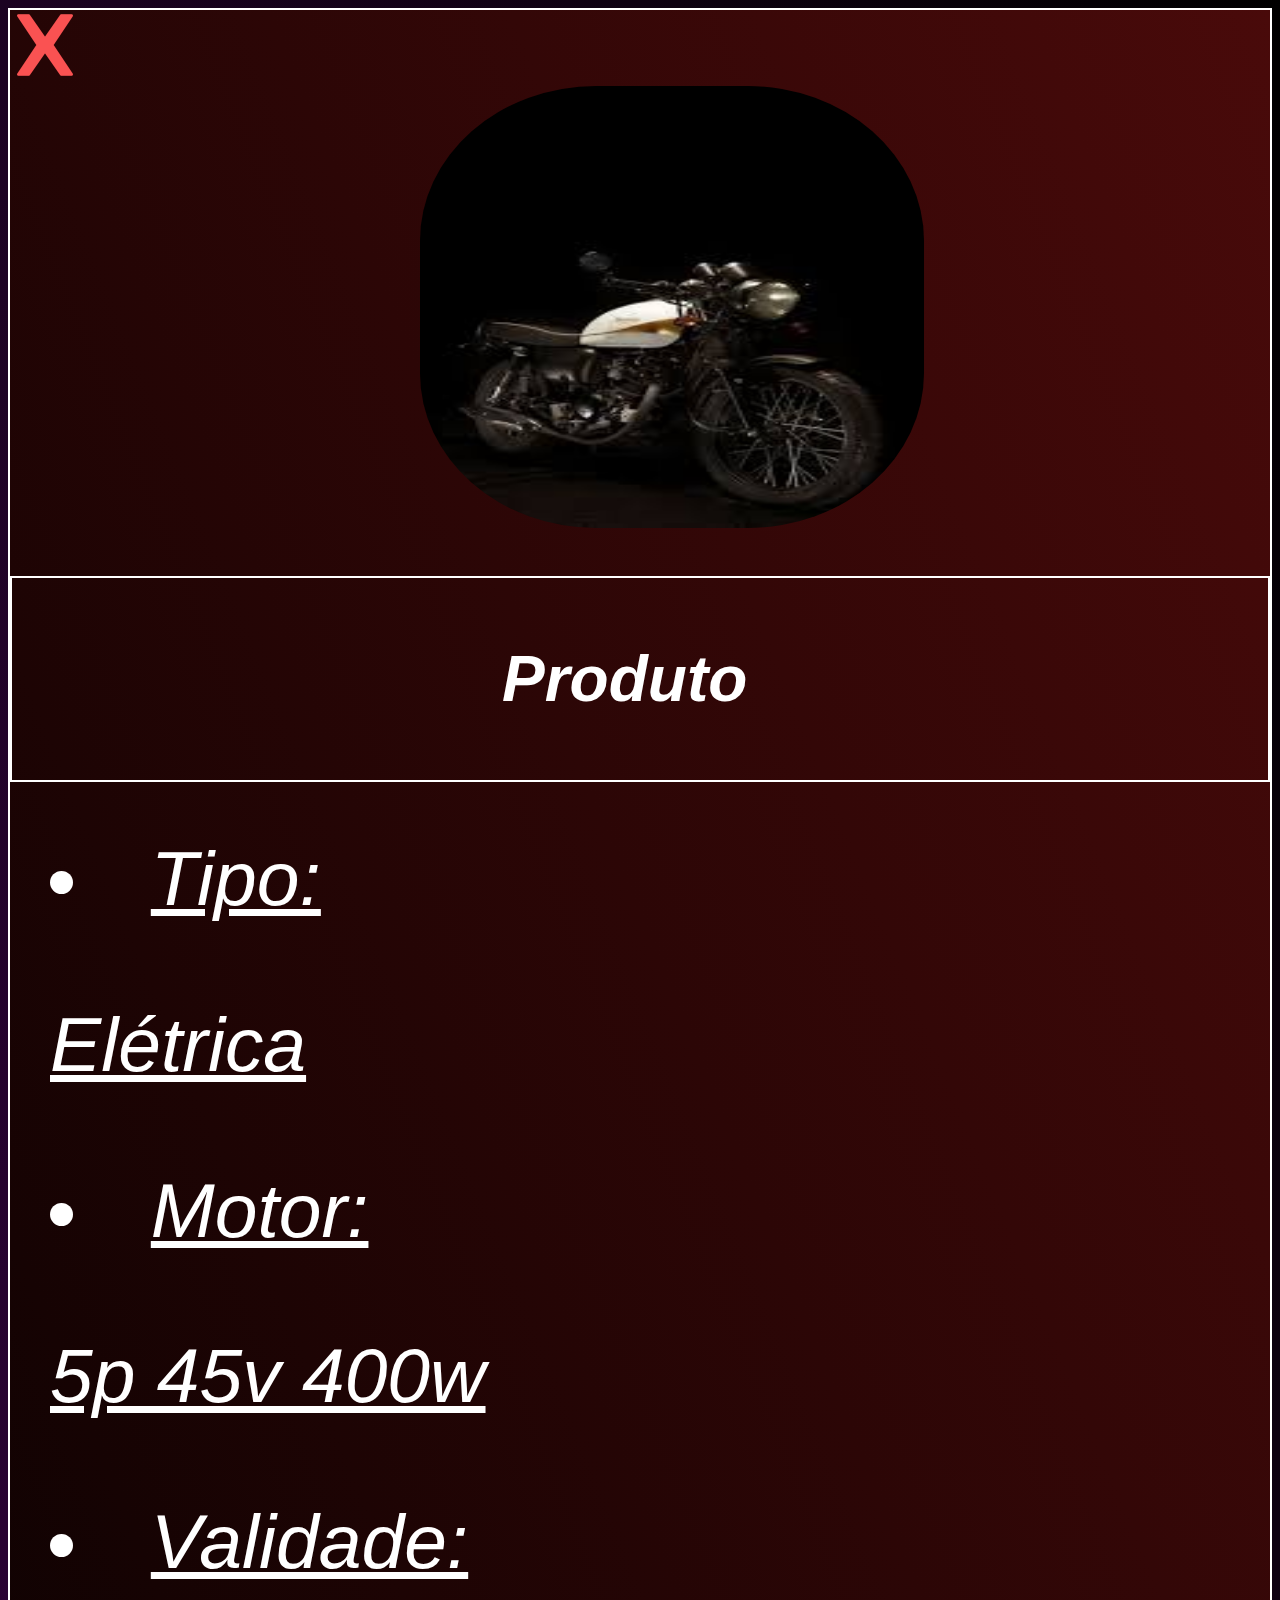
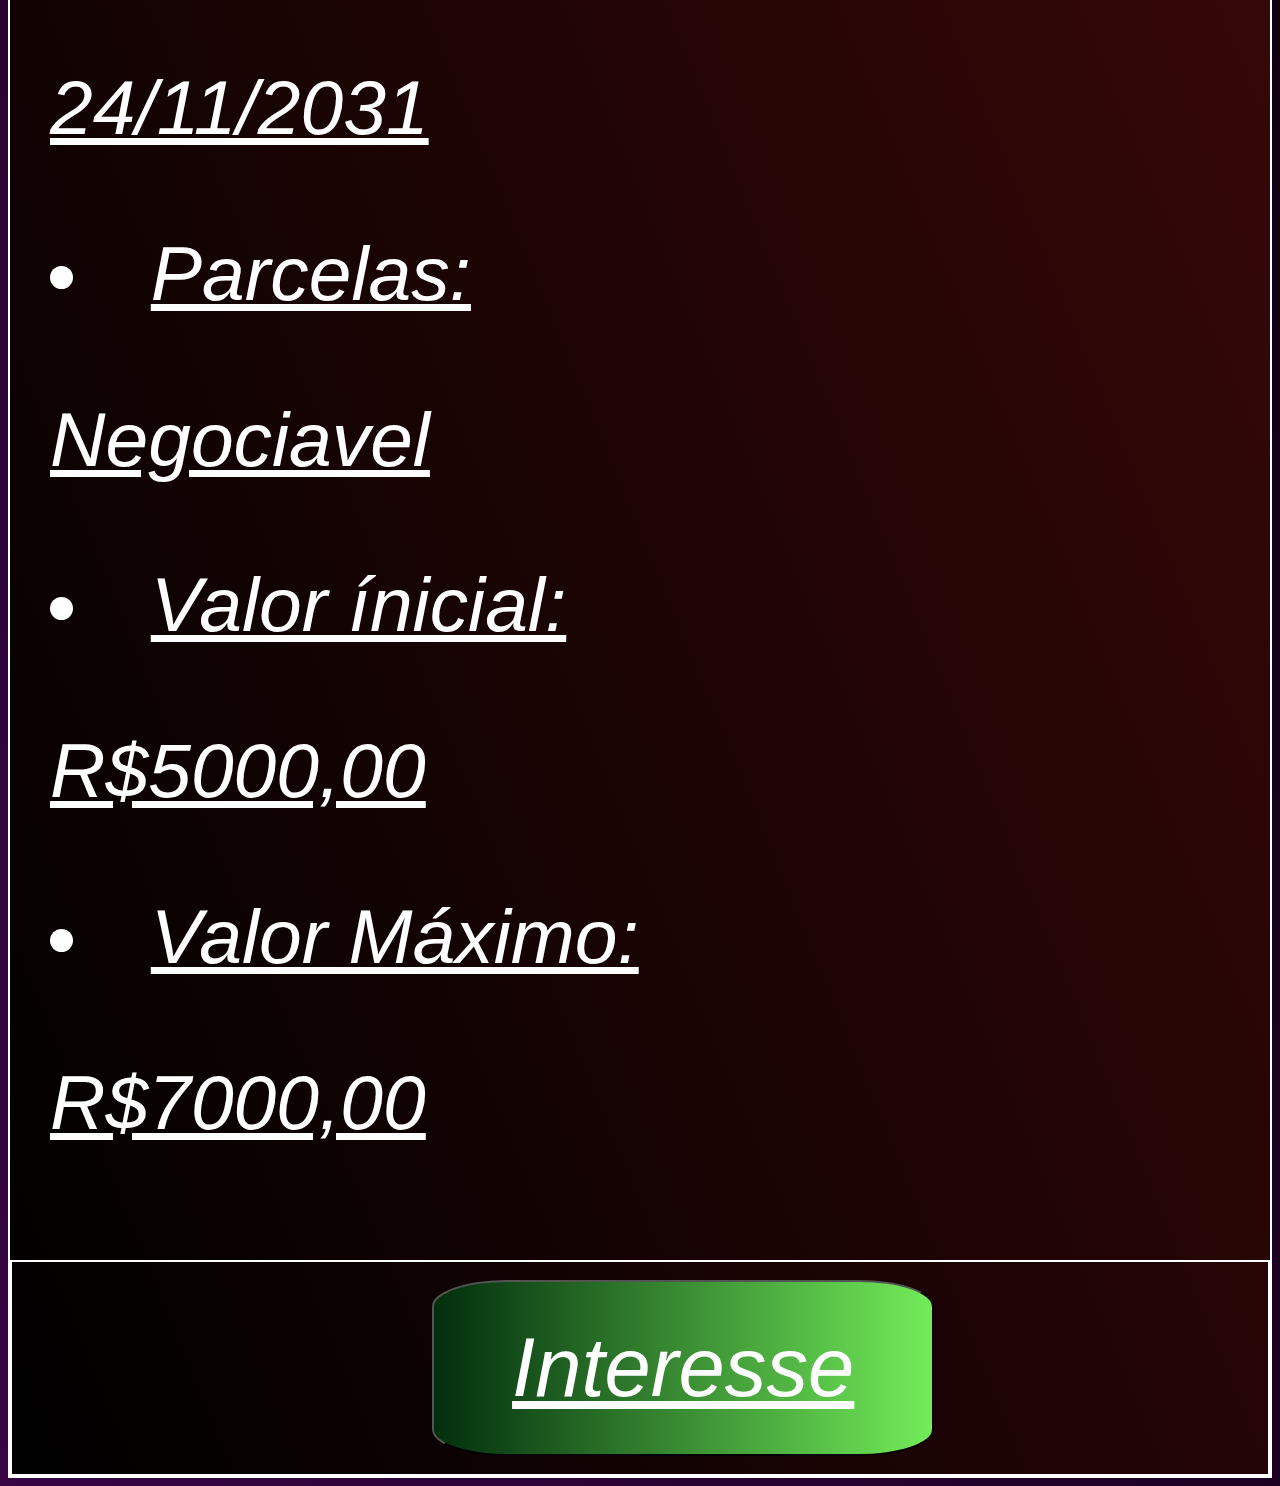
<file: Html/mtel2.html>
<doctype Html>
<html>   
  <meta lang="pt-br">
    <head>
        <meta charset="utf-8"/>
        <title>Radmotos</title>
        <meta name="viewport" content="width=device-width, height=device-height, initial-scale=1.0"/>
        <link name="java" href="../JavaScript/config.js">
        <link rel="stylesheet" href="../css/mts.css">   
    </head>
  <body>
    <section class="produto">
     <a href="../index.html"><img  class ="posi" src="../imagens/icons8-x-70.png" alt="Fechar"></a> 
      <br/>
      <br/>
      <br/>
        <img class="prod" src="../imagens/mtel2.jfif">
        <br/>
        <br/>
        <div>
            <h3 class="h3p2">Produto</h3>
        </div>
        <br/>
        <br/>
        <ul>
            <li>Tipo: <p>Elétrica</p></li>
            <li>Motor:<p>5p 45v 400w </p></li>
            <li>Validade:<p>24/11/2031</p></li>
            <li>Parcelas:<p>Negociavel</p></li>
            <li>Valor ínicial:<p>R$5000,00</p></li>
            <li>Valor Máximo:<p>R$7000,00</p></li>
        </ul>
        <br/>
        <br/>
        <div>
            <br/>
            <button id="bt1" class="btt1" onclick="inte()">Interesse</button>
            <br/>
            <br/>
        </div>
        <script>
            function inte()
            {
                window.alert("Produto foi registrado para a área de interesse, passe em uma concessionária próxima para a regularização do produto ou sua negociação.")
            }
        </script>



    </section>

  </body>
</html>
</file>
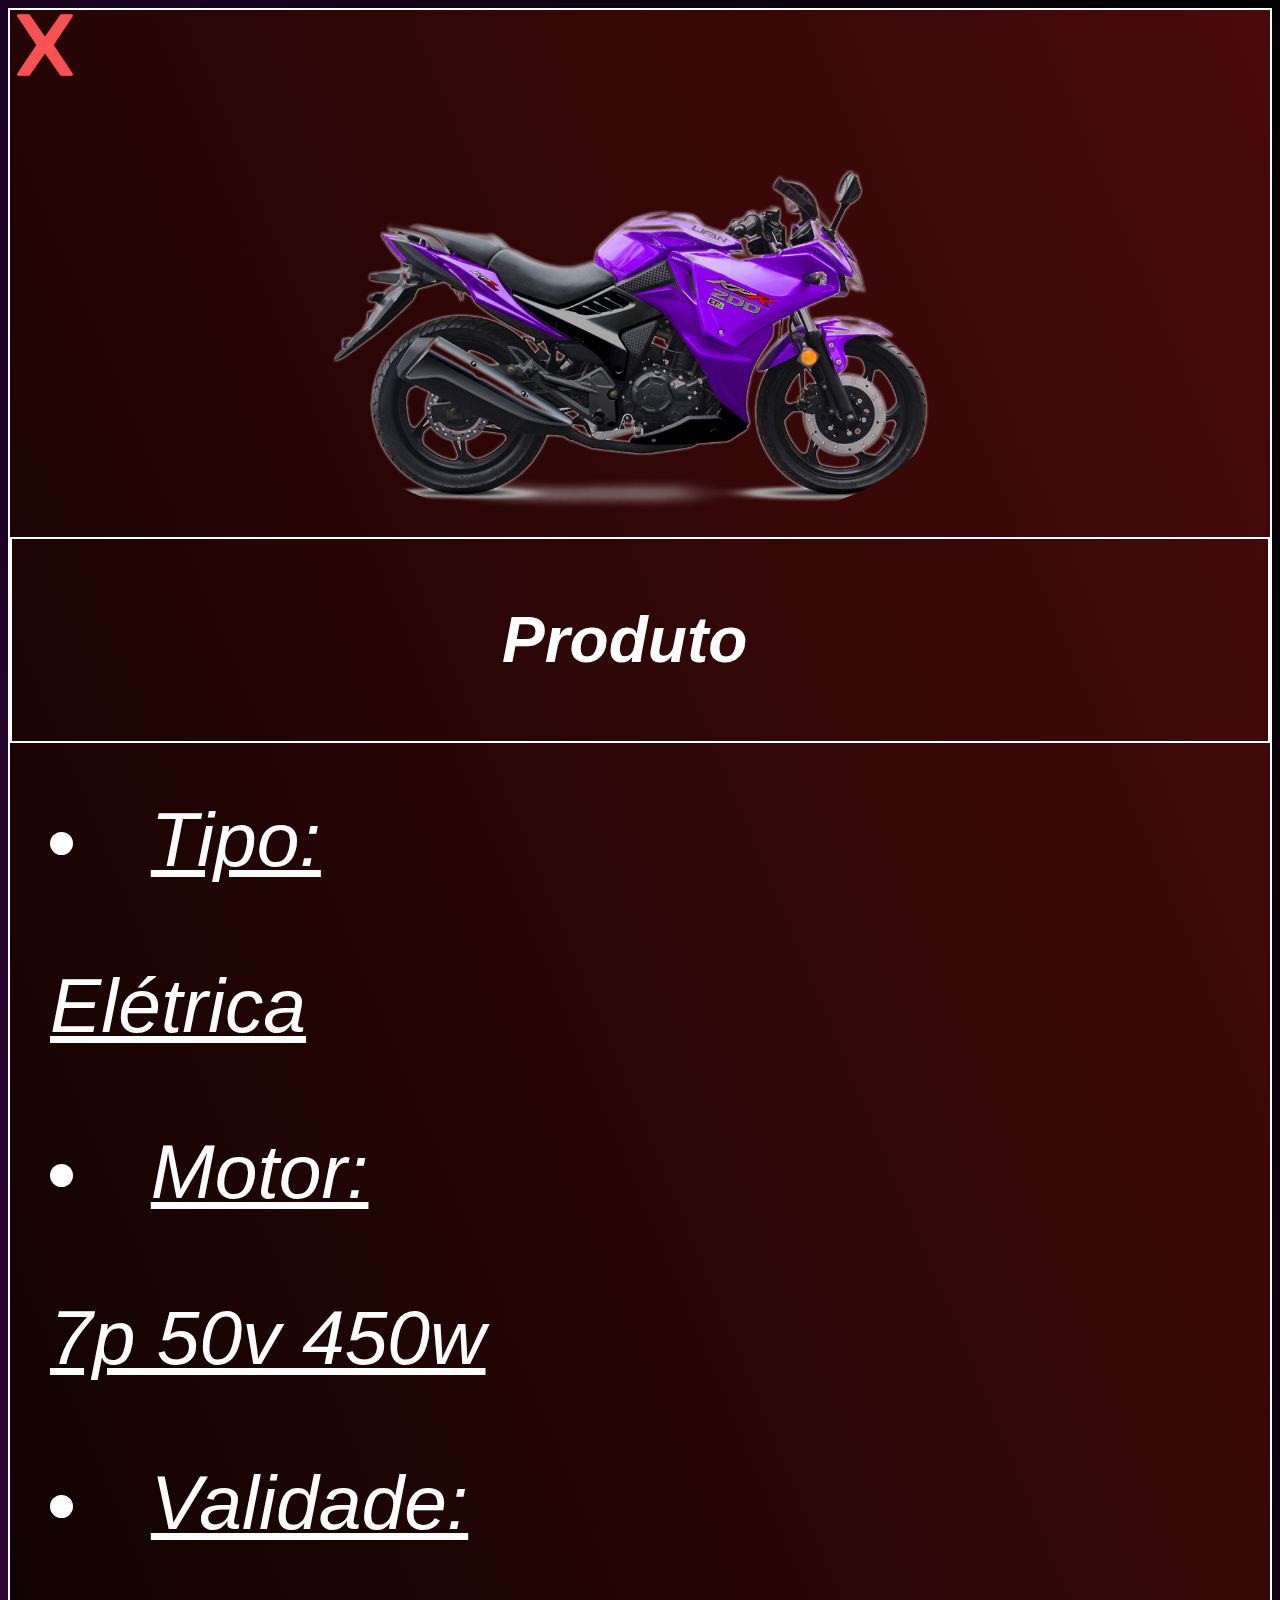
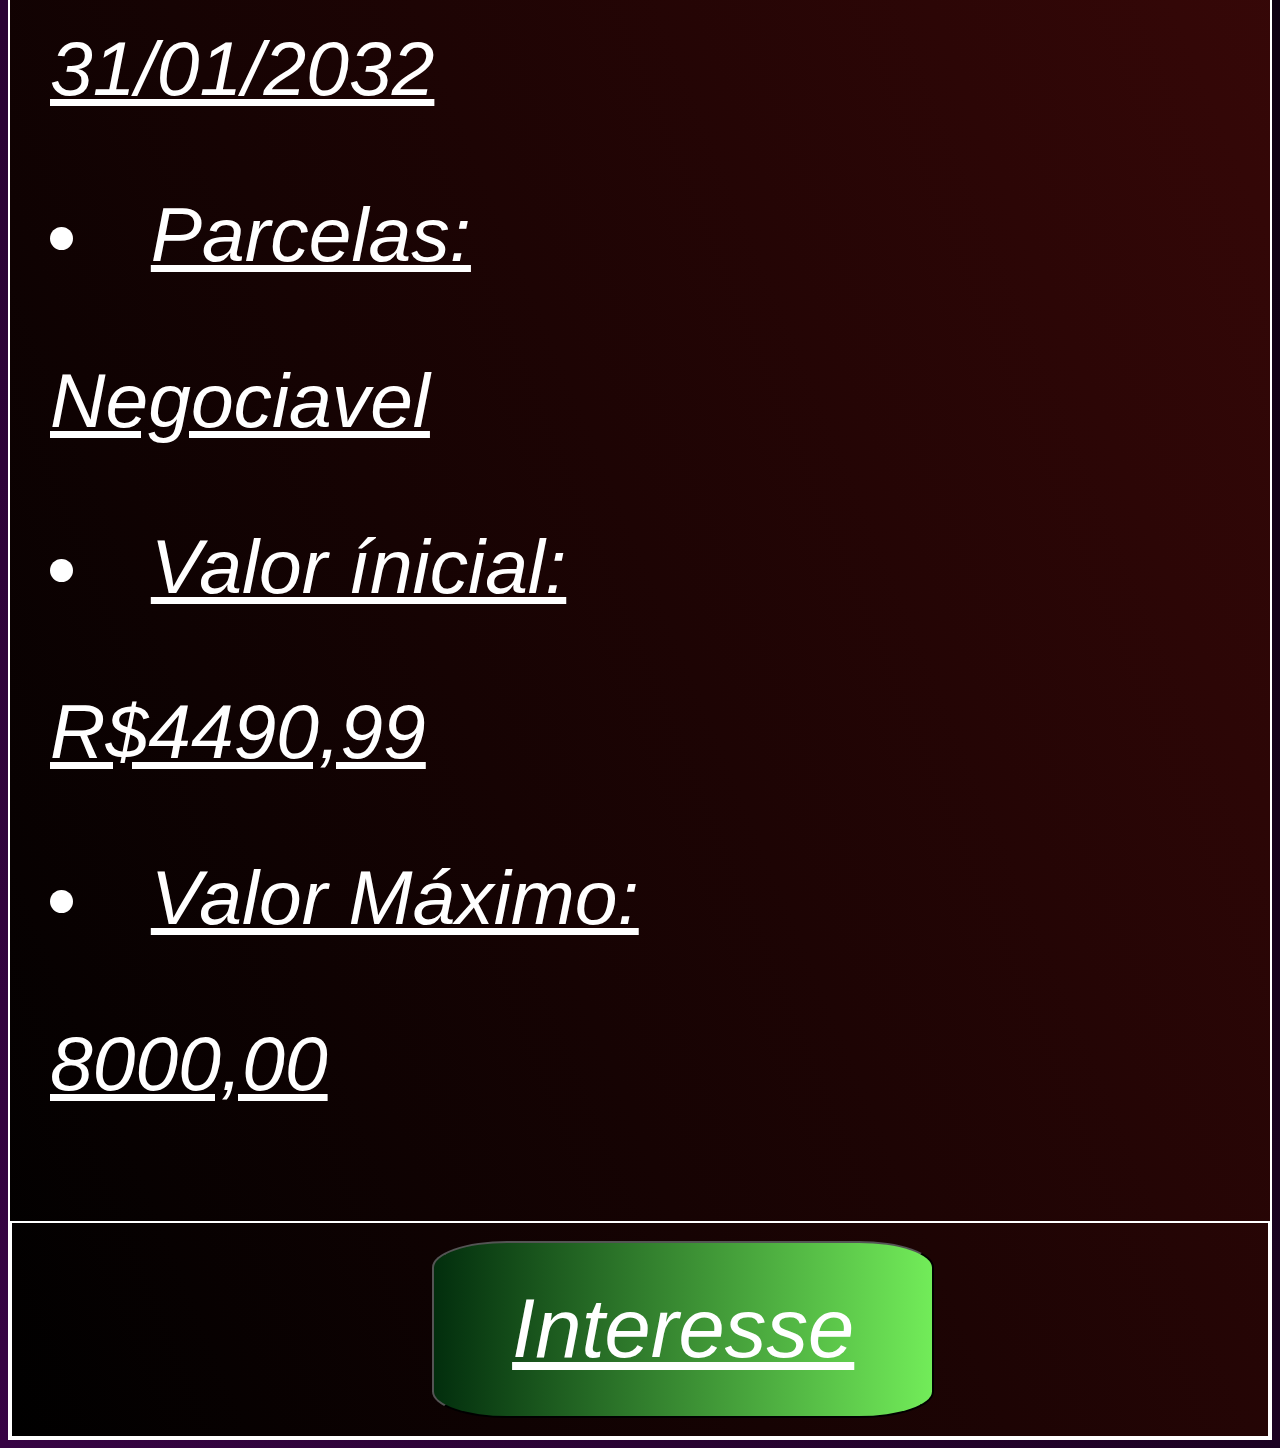
<file: Html/mtel3.html>
<doctype Html>
<html>   
  <meta lang="pt-br">
    <head>
        <meta charset="utf-8"/>
        <title>Radmotos</title>
        <meta name="viewport" content="width=device-width, height=device-height, initial-scale=1.0"/>
        <link name="java" href="../JavaScript/config.js">
        <link rel="stylesheet" href="../css/mts.css">   
    </head>
  <body>
    <section class="produto">
     <a href="../index.html"><img  class ="posi" src="../imagens/icons8-x-70.png" alt="Fechar"></a> 
      <br/>
      <br/>
      <br/>
        <img class="produ" src="../imagens/mtel3.png">
        <br/>
        <br/>
        <div>
            <h3 class="h3p2">Produto</h3>
        </div>
        <br/>
        <br/>
        <ul>
            <li>Tipo: <p>Elétrica</p></li>
            <li>Motor:<p>7p 50v 450w</p></li>
            <li>Validade:<p>31/01/2032</p></li>
            <li>Parcelas:<p>Negociavel</p></li>
            <li>Valor ínicial:<p>R$4490,99</p></li>
            <li>Valor Máximo:<p>8000,00</p></li>
        </ul>
        <br/>
        <br/>
        <div>
            <br/>
            <button id="bt1" class="btt1" onclick="inte()">Interesse</button>
            <br/>
            <br/>
        </div>
        <script>
            function inte()
            {
                window.alert("Produto foi registrado para a área de interesse, passe em uma concessionária próxima para a regularização do produto ou sua negociação.")
            }
        </script>



    </section>

  </body>
</html>
</file>
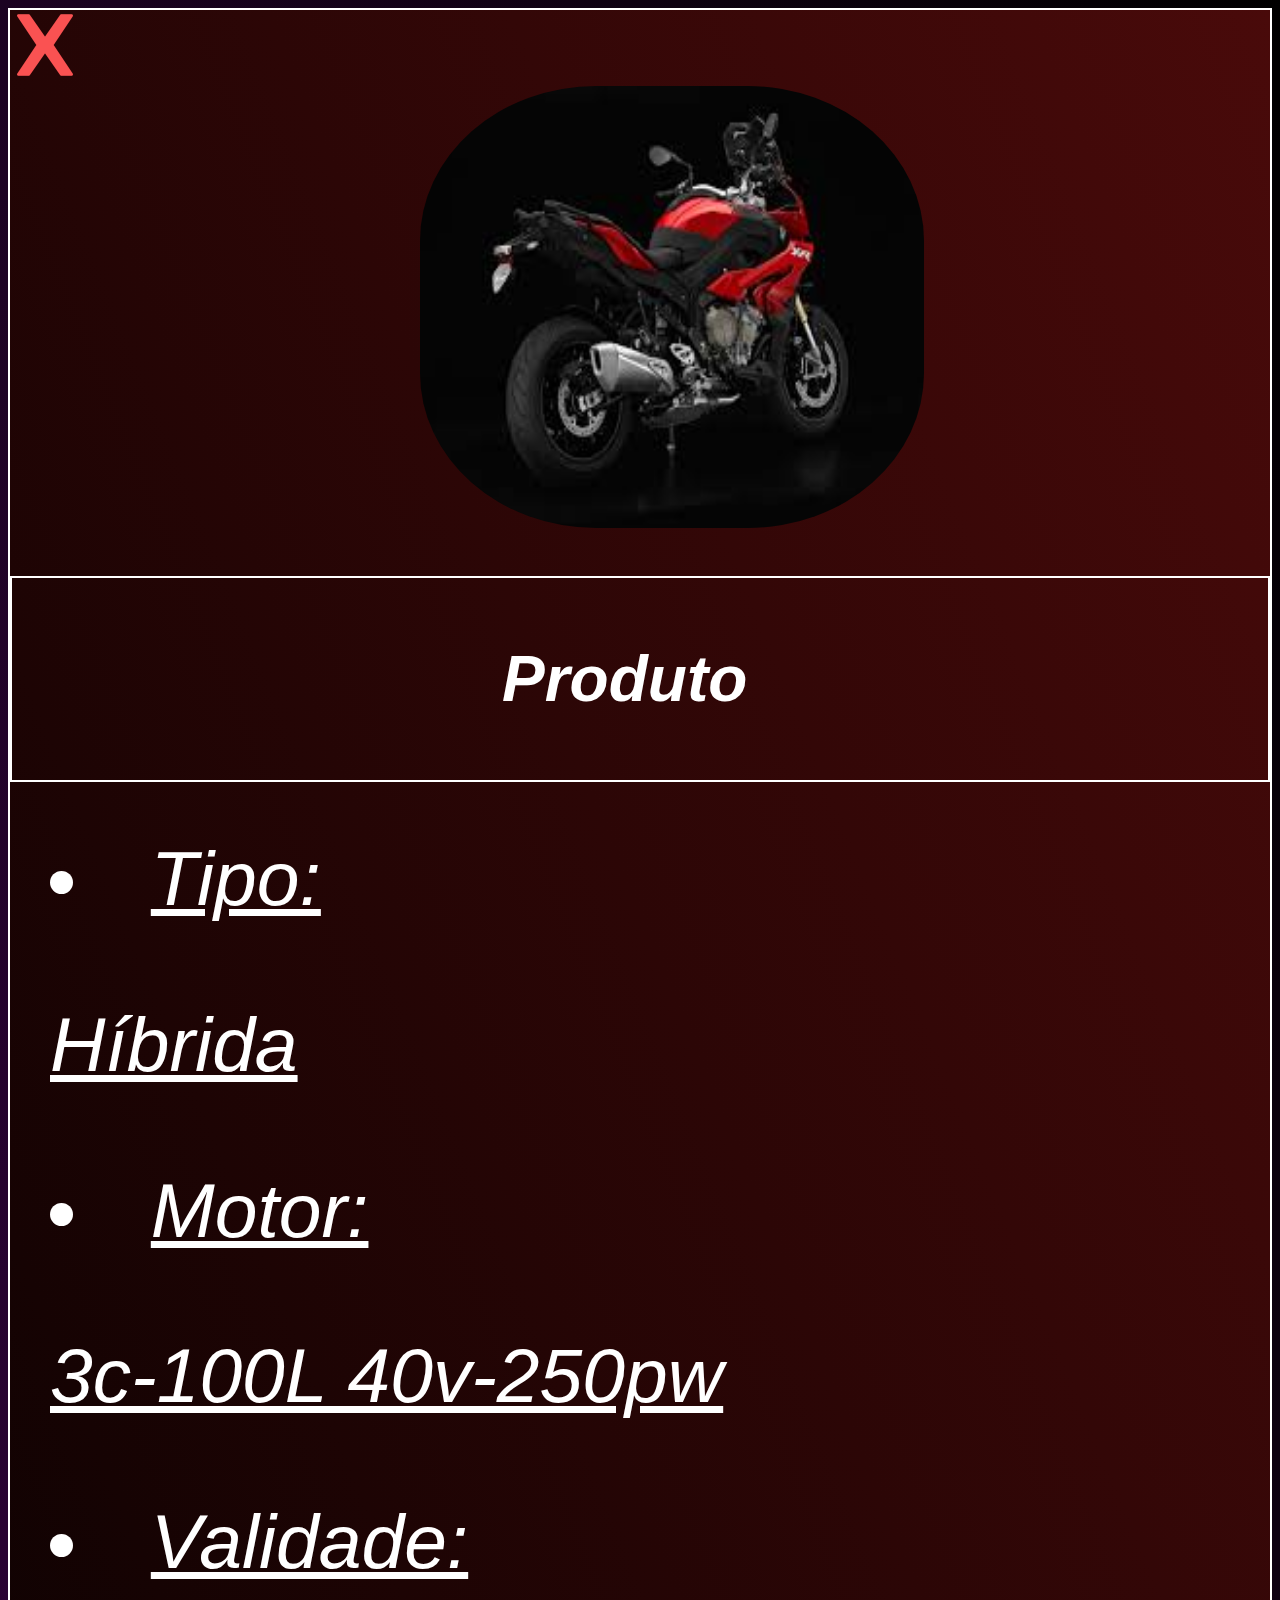
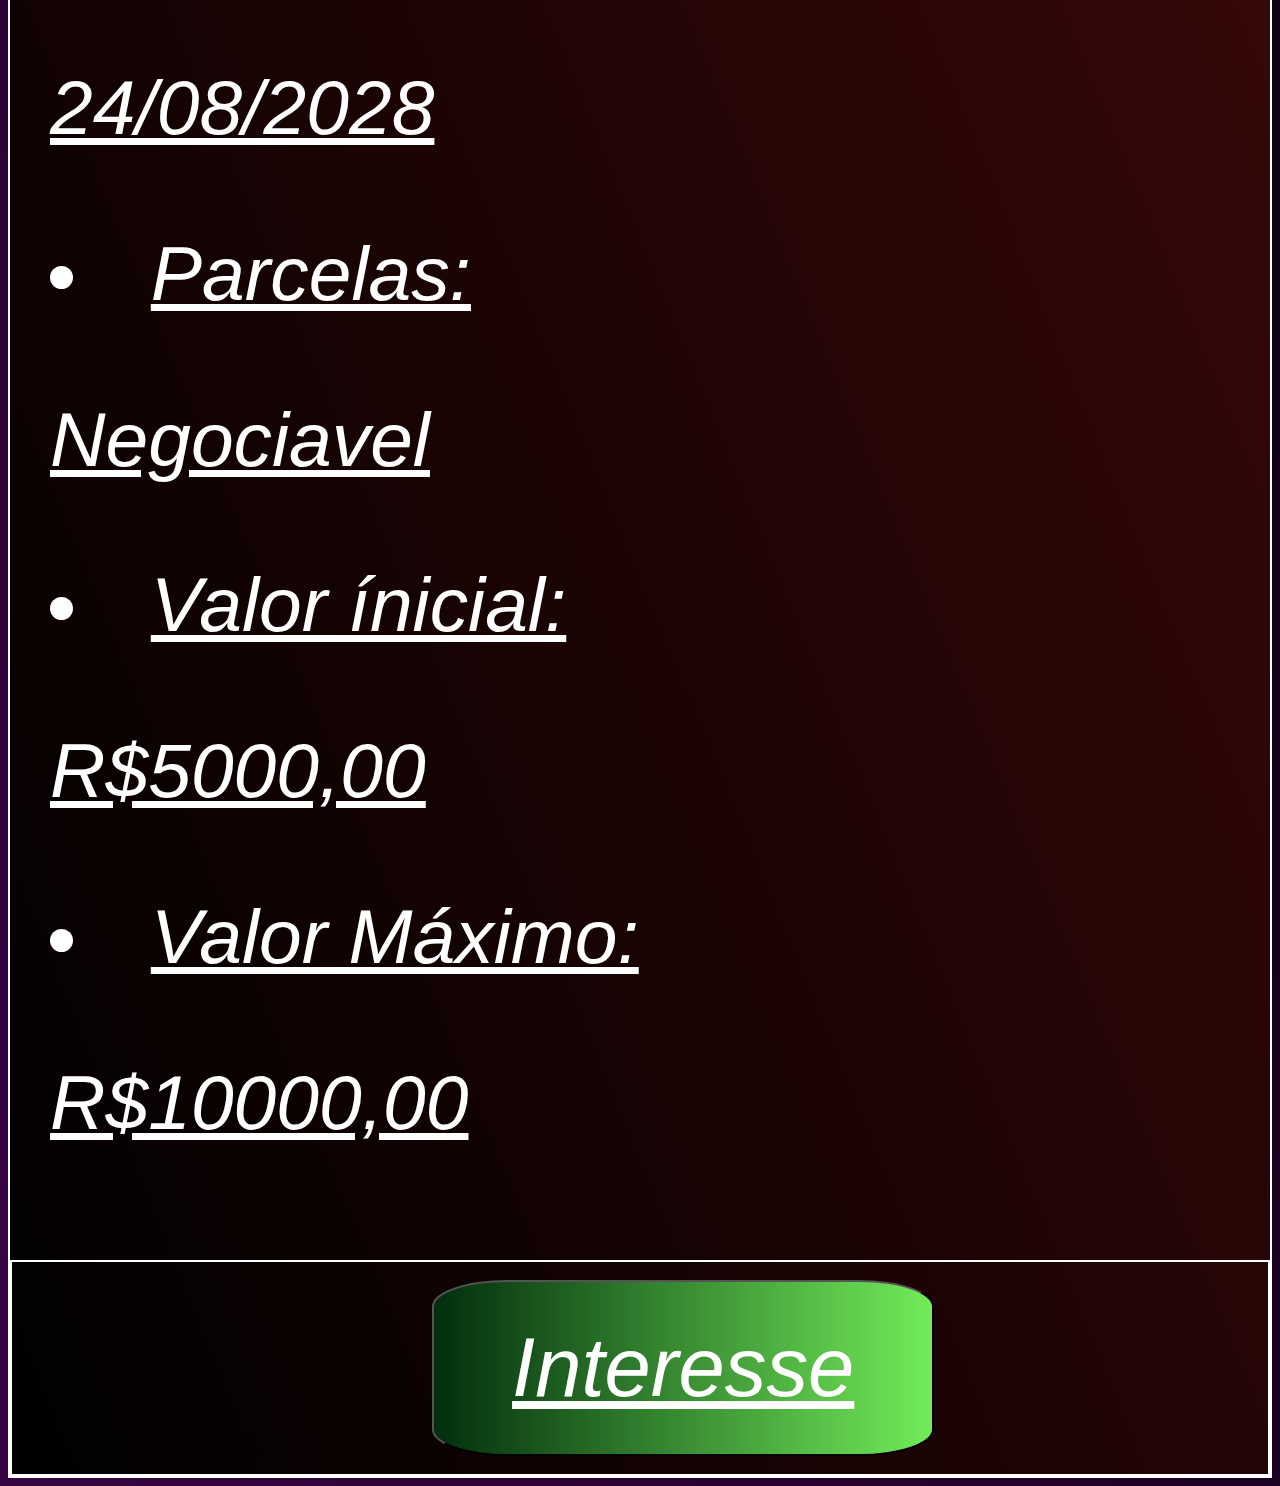
<file: Html/mthi1.html>
<doctype Html>
<html>   
  <meta lang="pt-br">
    <head>
        <meta charset="utf-8"/>
        <title>Radmotos</title>
        <meta name="viewport" content="width=device-width, height=device-height, initial-scale=1.0"/>
        <link name="java" href="../JavaScript/config.js">
        <link rel="stylesheet" href="../css/mts.css">   
    </head>
  <body>
    <section class="produto">
     <a href="../index.html"><img  class ="posi" src="../imagens/icons8-x-70.png" alt="Fechar"></a> 
      <br/>
      <br/>
      <br/>
        <img class="prod" src="../imagens/mth1.jfif">
        <br/>
        <br/>
        <div>
            <h3 class="h3p2">Produto</h3>
        </div>
        <br/>
        <br/>
        <ul>
            <li>Tipo: <p>Híbrida</p></li>
            <li>Motor:<p>3c-100L 40v-250pw </p></li>
            <li>Validade:<p>24/08/2028</p></li>
            <li>Parcelas:<p>Negociavel</p></li>
            <li>Valor ínicial:<p>R$5000,00</p></li>
            <li>Valor Máximo:<p>R$10000,00</p></li>
        </ul>
        <br/>
        <br/>
        <div>
            <br/>
            <button id="bt1" class="btt1" onclick="inte()">Interesse</button>
            <br/>
            <br/>
        </div>
        <script>
            function inte()
            {
                window.alert("Produto foi registrado para a área de interesse, passe em uma concessionária próxima para a regularização do produto ou sua negociação.")
            }
        </script>



    </section>

  </body>
</html>
</file>
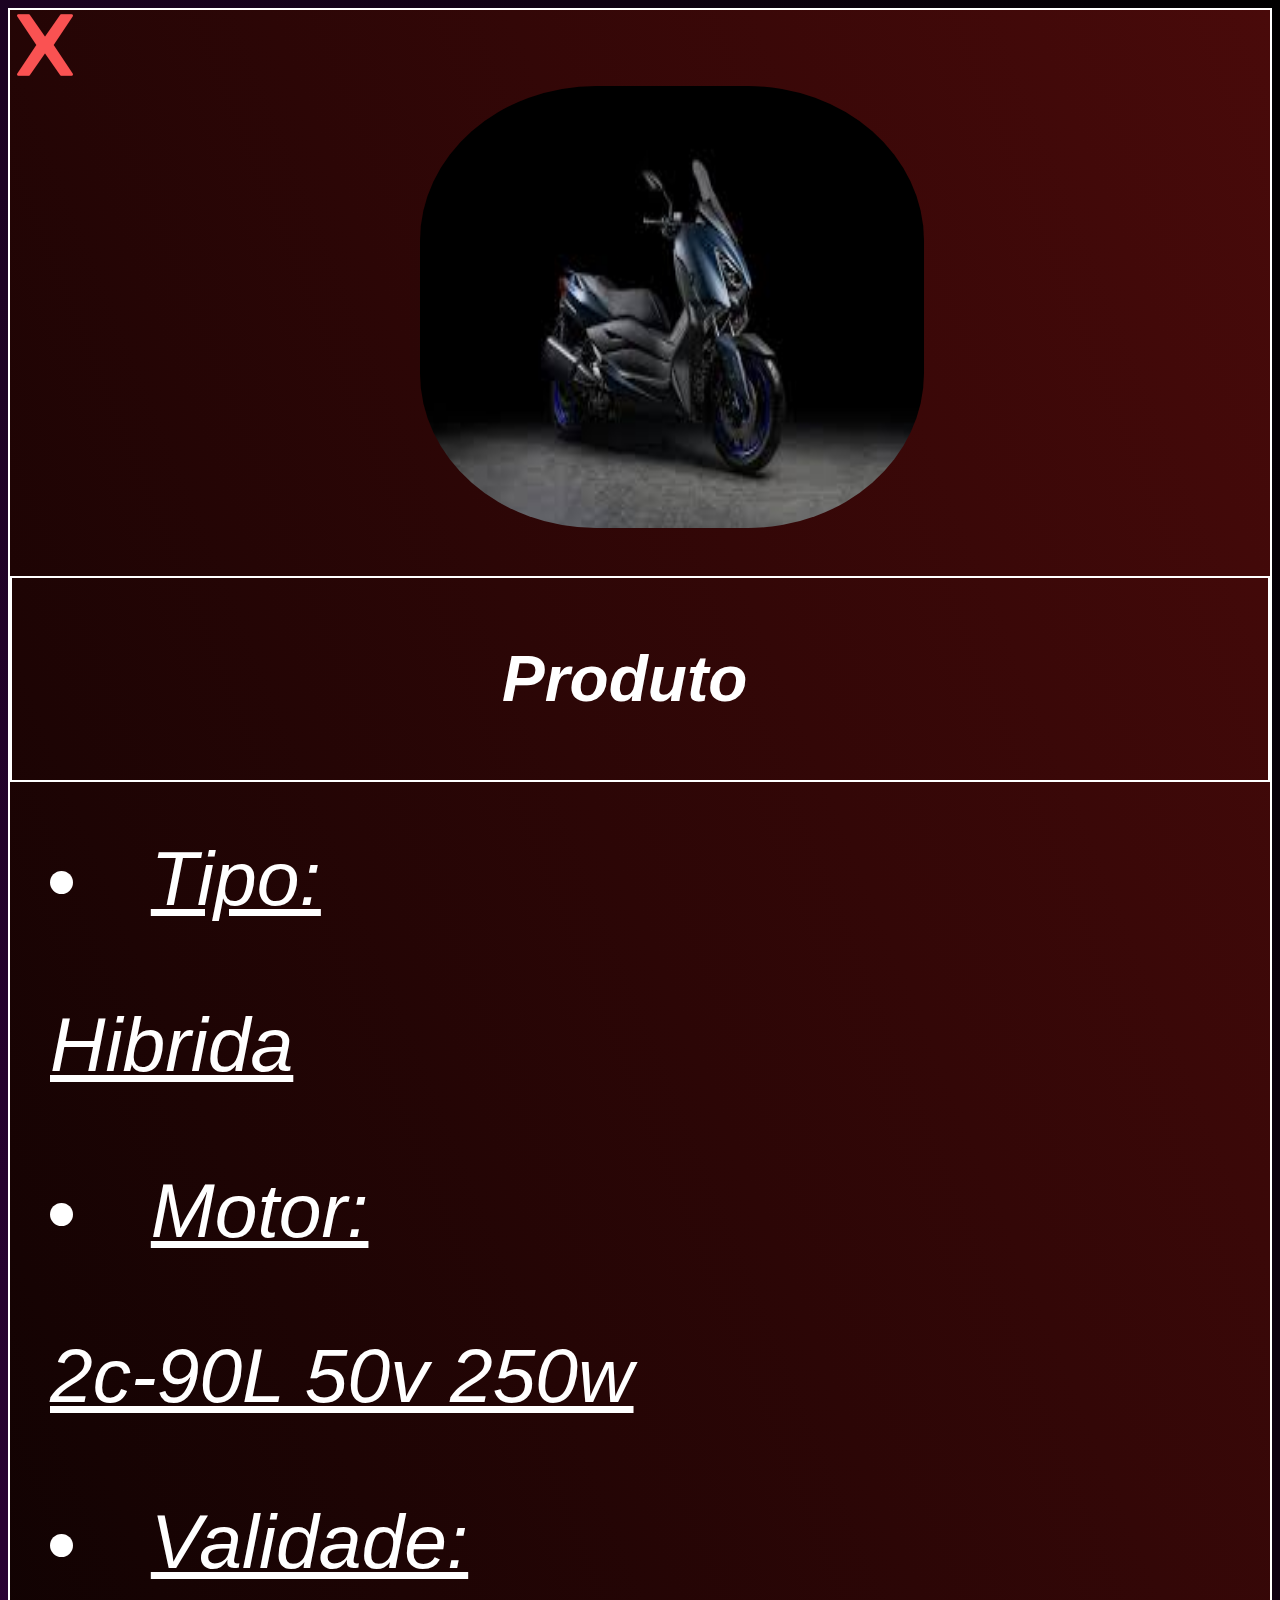
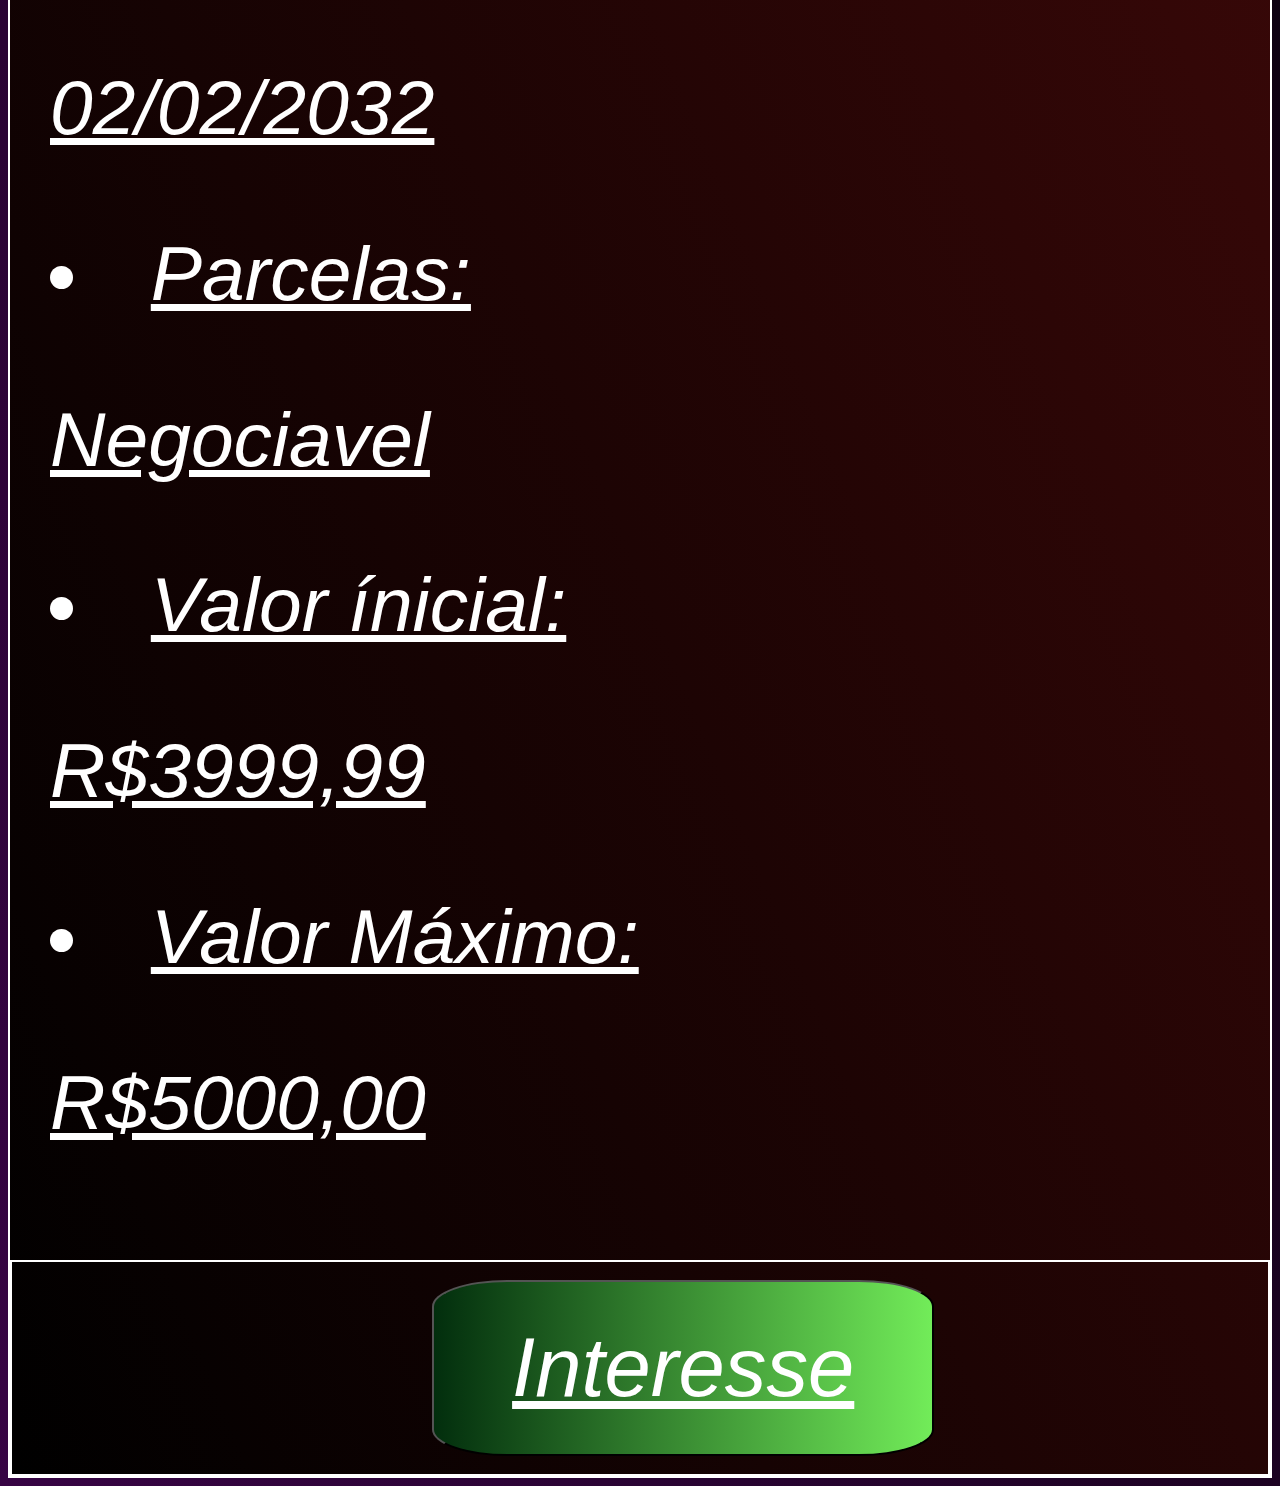
<file: Html/mthi2.html>
<doctype Html>
<html>   
  <meta lang="pt-br">
    <head>
        <meta charset="utf-8"/>
        <title>Radmotos</title>
        <meta name="viewport" content="width=device-width, height=device-height, initial-scale=1.0"/>
        <link name="java" href="../JavaScript/config.js">
        <link rel="stylesheet" href="../css/mts.css">   
    </head>
  <body>
    <section class="produto">
     <a href="../index.html"><img  class ="posi" src="../imagens/icons8-x-70.png" alt="Fechar"></a> 
      <br/>
      <br/>
      <br/>
        <img class="prod" src="../imagens/mtel1.jfif">
        <br/>
        <br/>
        <div>
            <h3 class="h3p2">Produto</h3>
        </div>
        <br/>
        <br/>
        <ul>
            <li>Tipo: <p>Hibrida</p></li>
            <li>Motor:<p>2c-90L 50v 250w</p></li>
            <li>Validade:<p>02/02/2032</p></li>
            <li>Parcelas:<p>Negociavel</p></li>
            <li>Valor ínicial:<p>R$3999,99</p></li>
            <li>Valor Máximo:<p>R$5000,00</p></li>
        </ul>
        <br/>
        <br/>
        <div>
            <br/>
            <button id="bt1" class="btt1" onclick="inte()">Interesse</button>
            <br/>
            <br/>
        </div>
        <script>
            function inte()
            {
                window.alert("Produto foi registrado para a área de interesse, passe em uma concessionária próxima para a regularização do produto ou sua negociação.")
            }
        </script>



    </section>

  </body>
</html>
</file>
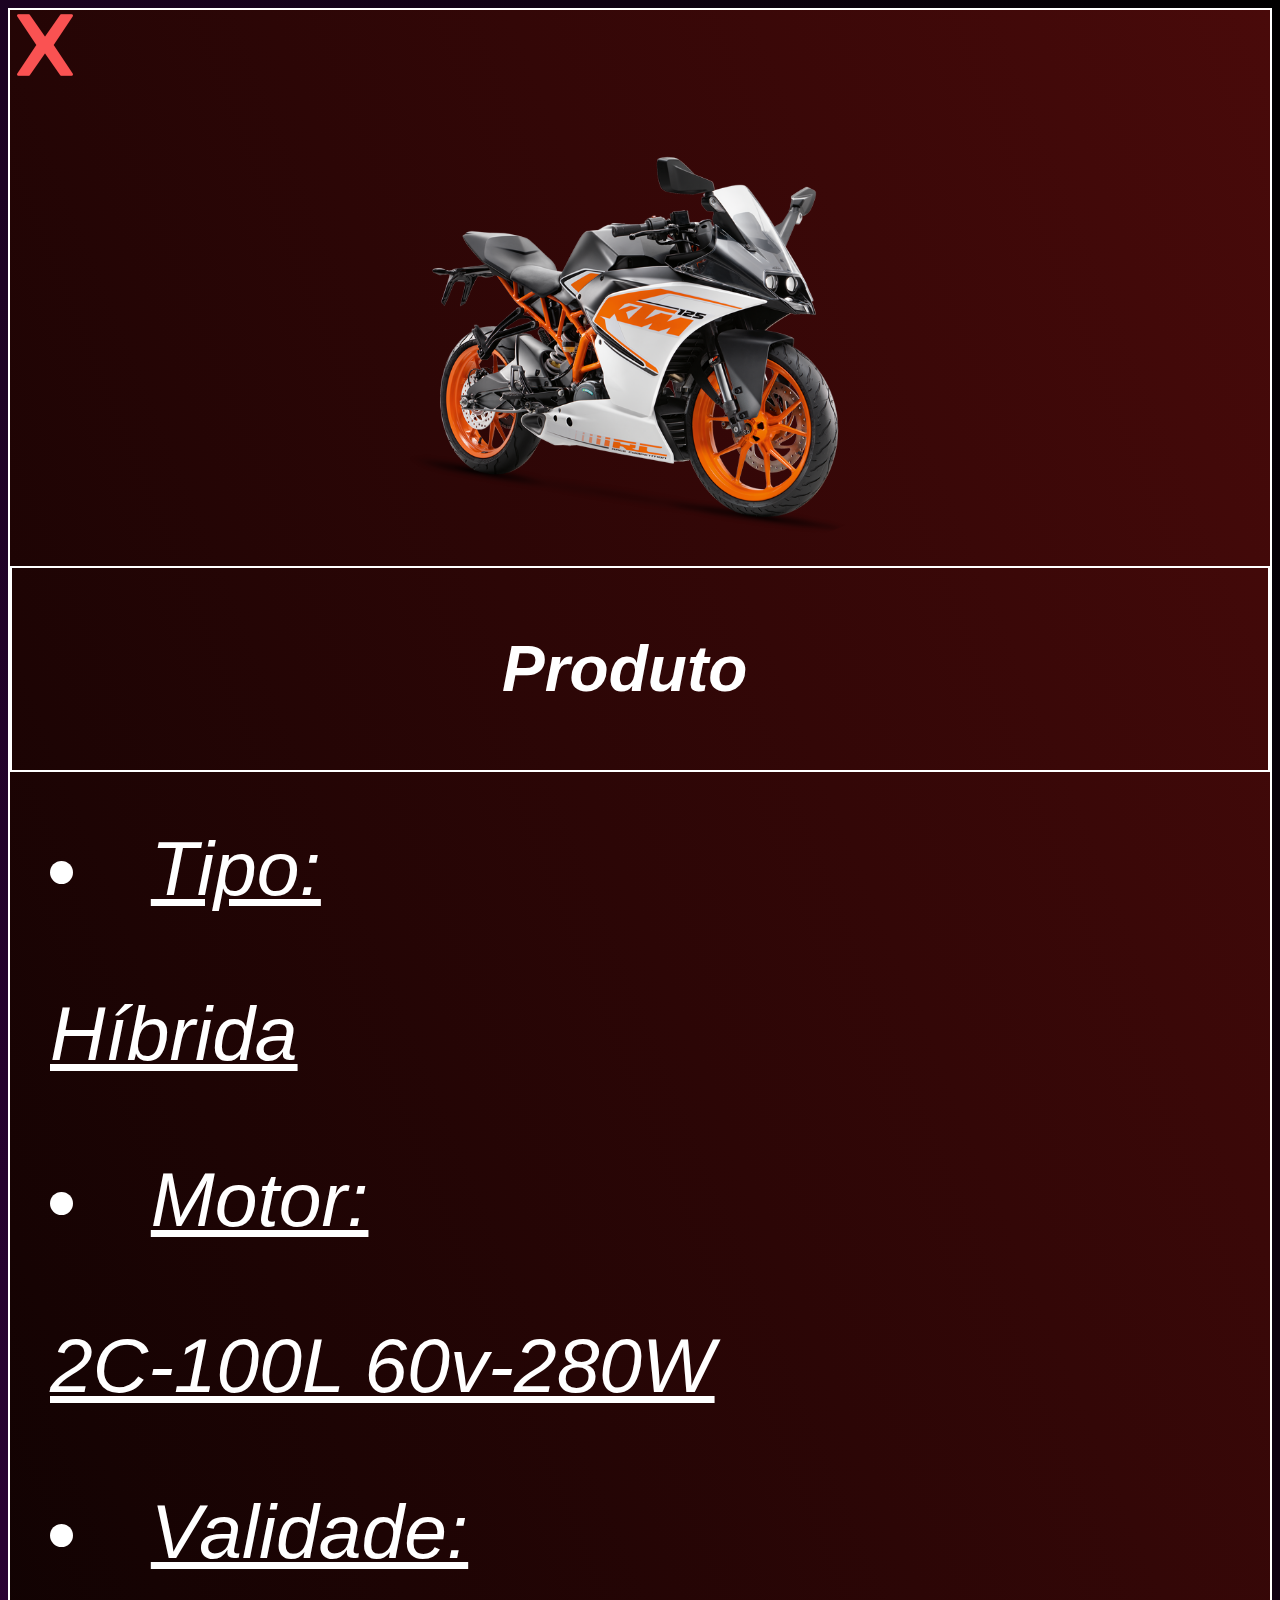
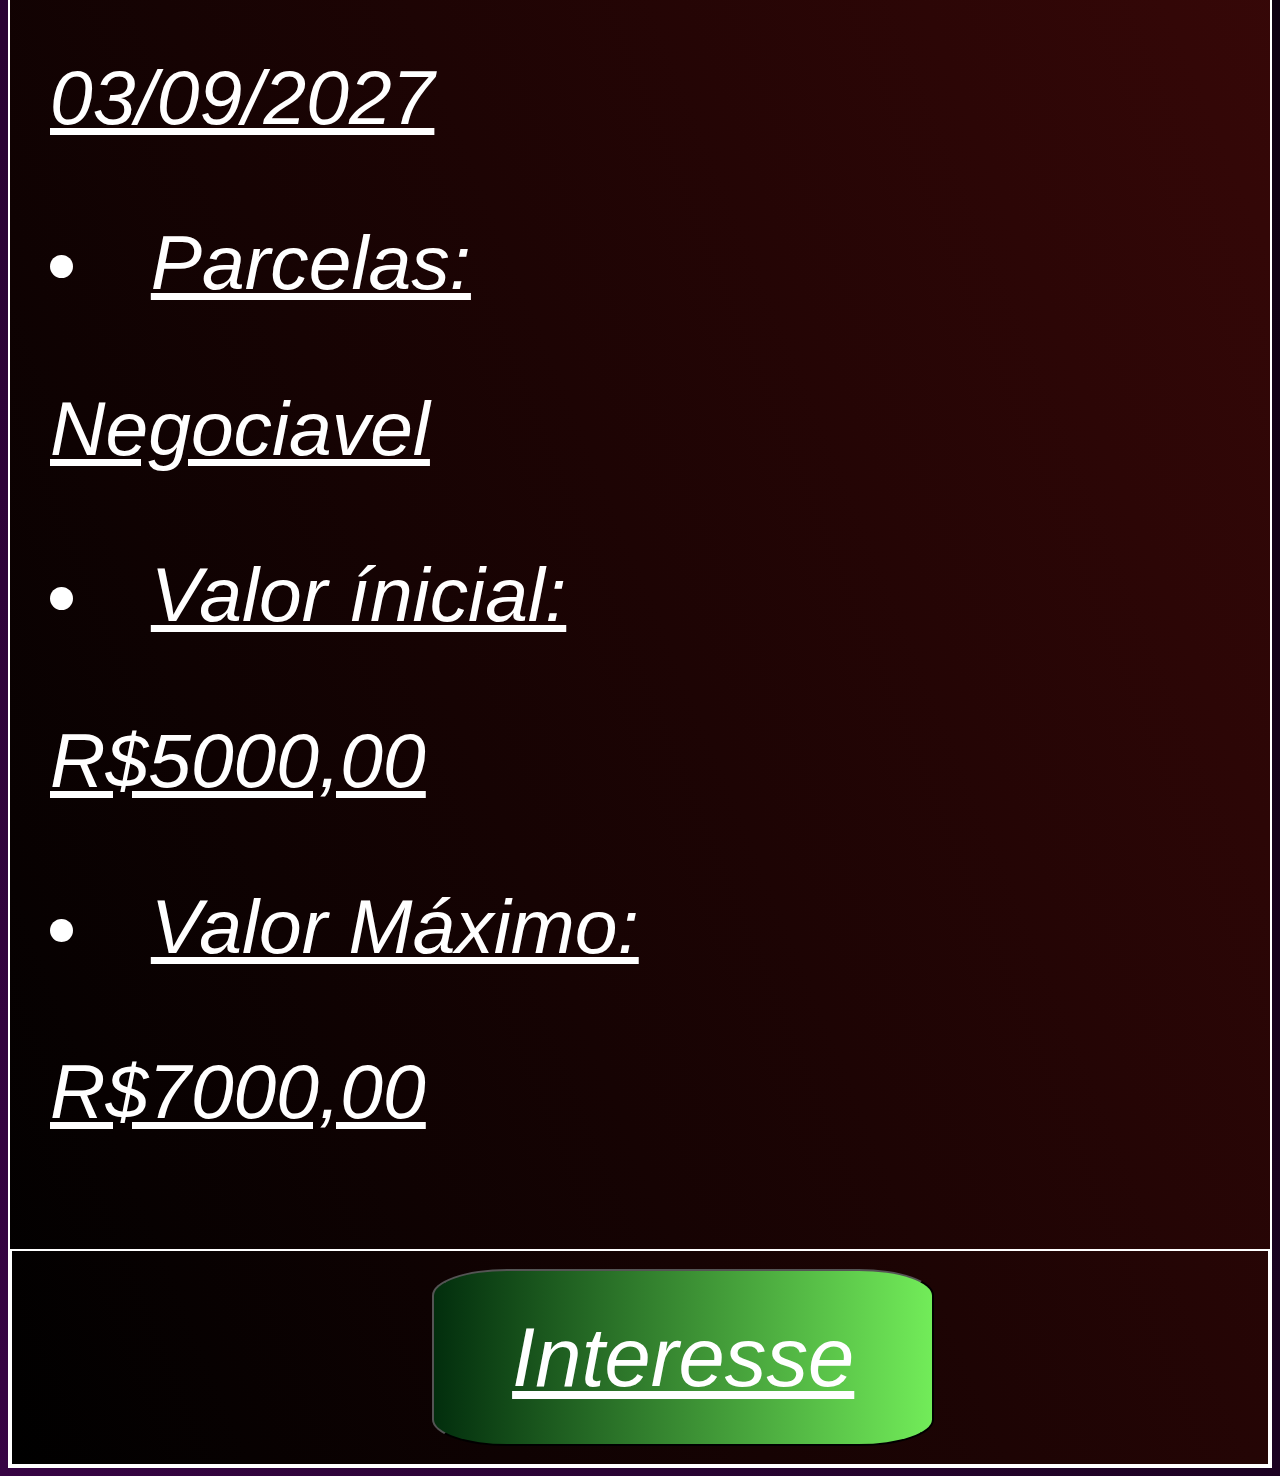
<file: Html/mthi3.html>
<doctype Html>
<html>   
  <meta lang="pt-br">
    <head>
        <meta charset="utf-8"/>
        <title>Radmotos</title>
        <meta name="viewport" content="width=device-width, height=device-height, initial-scale=1.0"/>
        <link name="java" href="../JavaScript/config.js">
        <link rel="stylesheet" href="../css/mts.css">   
    </head>
  <body>
    <section class="produto">
     <a href="../index.html"><img  class ="posi" src="../imagens/icons8-x-70.png" alt="Fechar"></a> 
      <br/>
      <br/>
      <br/>
        <img class="produ" src="../imagens/mthi3.png">
        <br/>
        <br/>
        <div>
            <h3 class="h3p2">Produto</h3>
        </div>
        <br/>
        <br/>
        <ul>
            <li>Tipo:  <p>Híbrida</p></li>
            <li>Motor:<p>2C-100L 60v-280W</p></li>
            <li>Validade:<p>03/09/2027</p></li>
            <li>Parcelas:<p>Negociavel</p></li>
            <li>Valor ínicial:<p>R$5000,00</p></li>
            <li>Valor Máximo:<p>R$7000,00</p></li>
        </ul>
        <br/>
        <br/>
        <div>
            <br/>
            <button id="bt1" class="btt1" onclick="inte()">Interesse</button>
            <br/>
            <br/>
        </div>
        <script>
            function inte()
            {
                window.alert("Produto foi registrado para a área de interesse, passe em uma concessionária próxima para a regularização do produto ou sua negociação.")
            }
        </script>



    </section>

  </body>
</html>
</file>
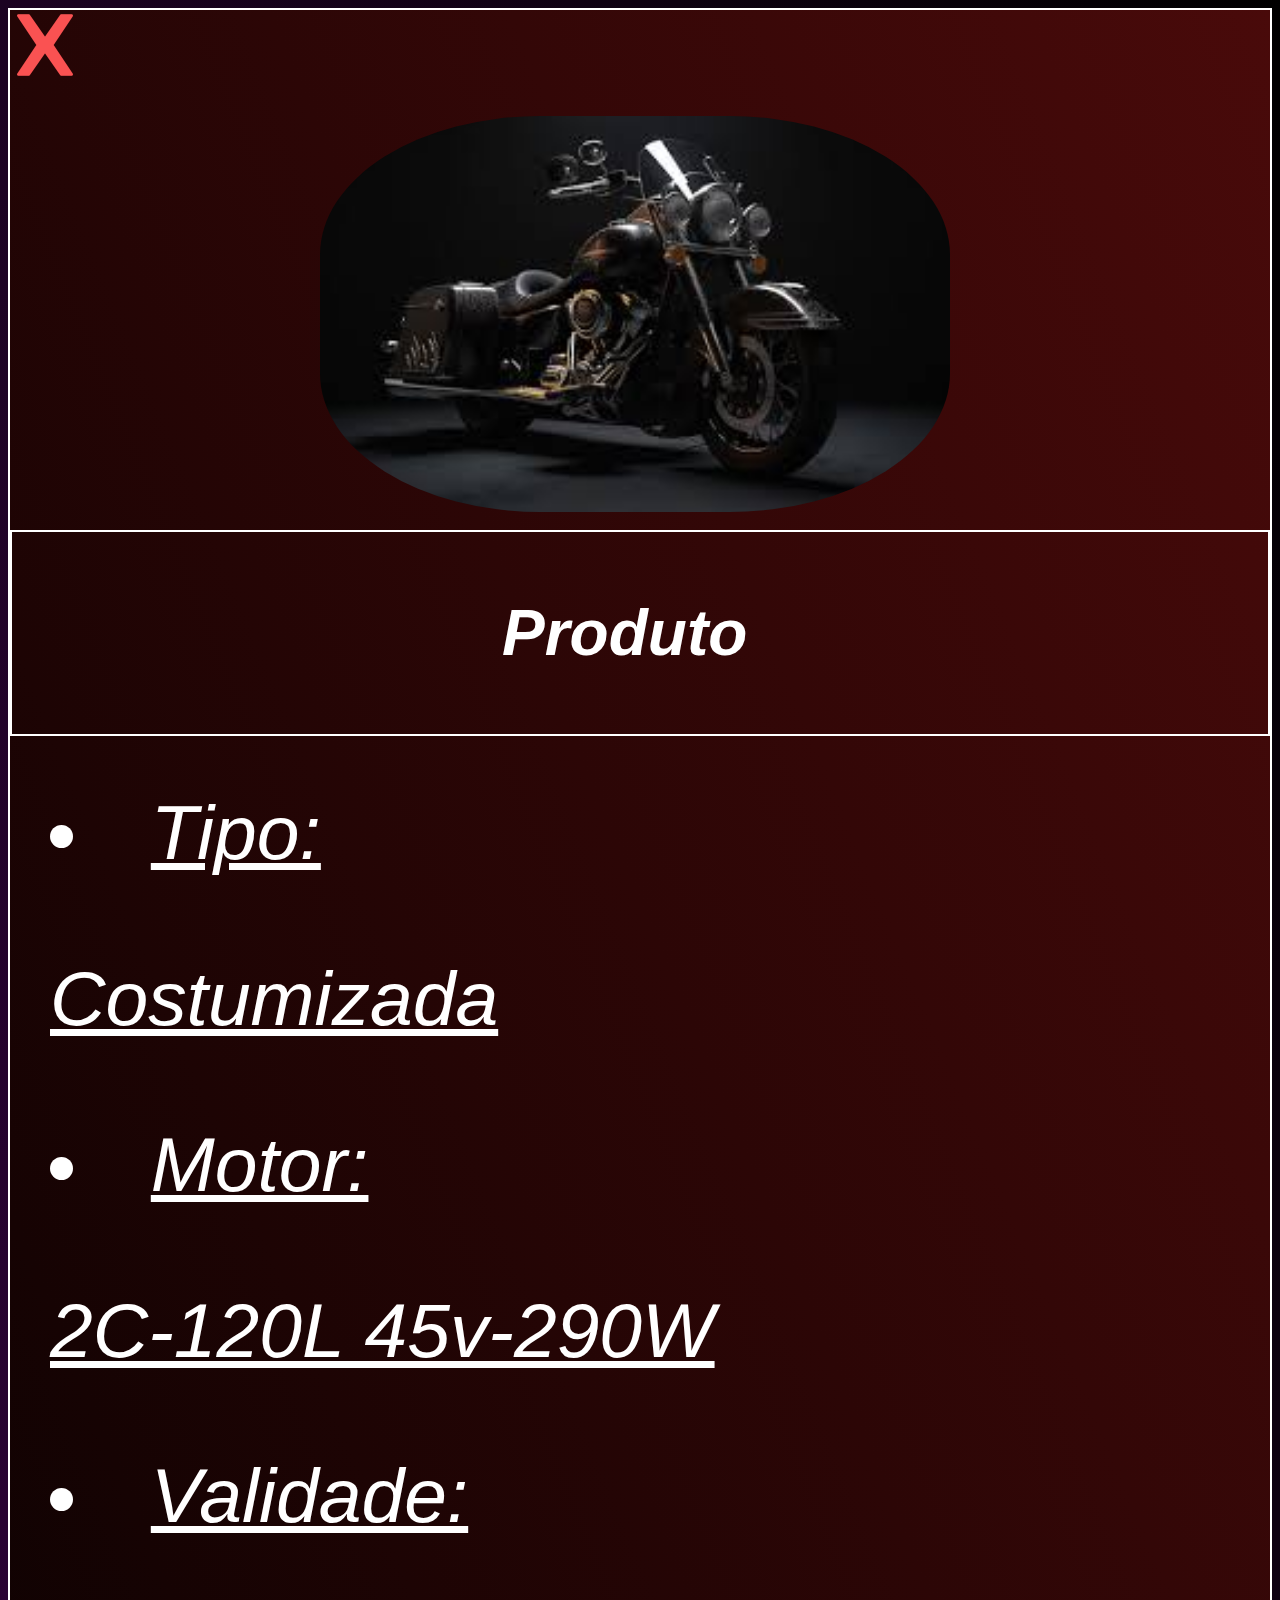
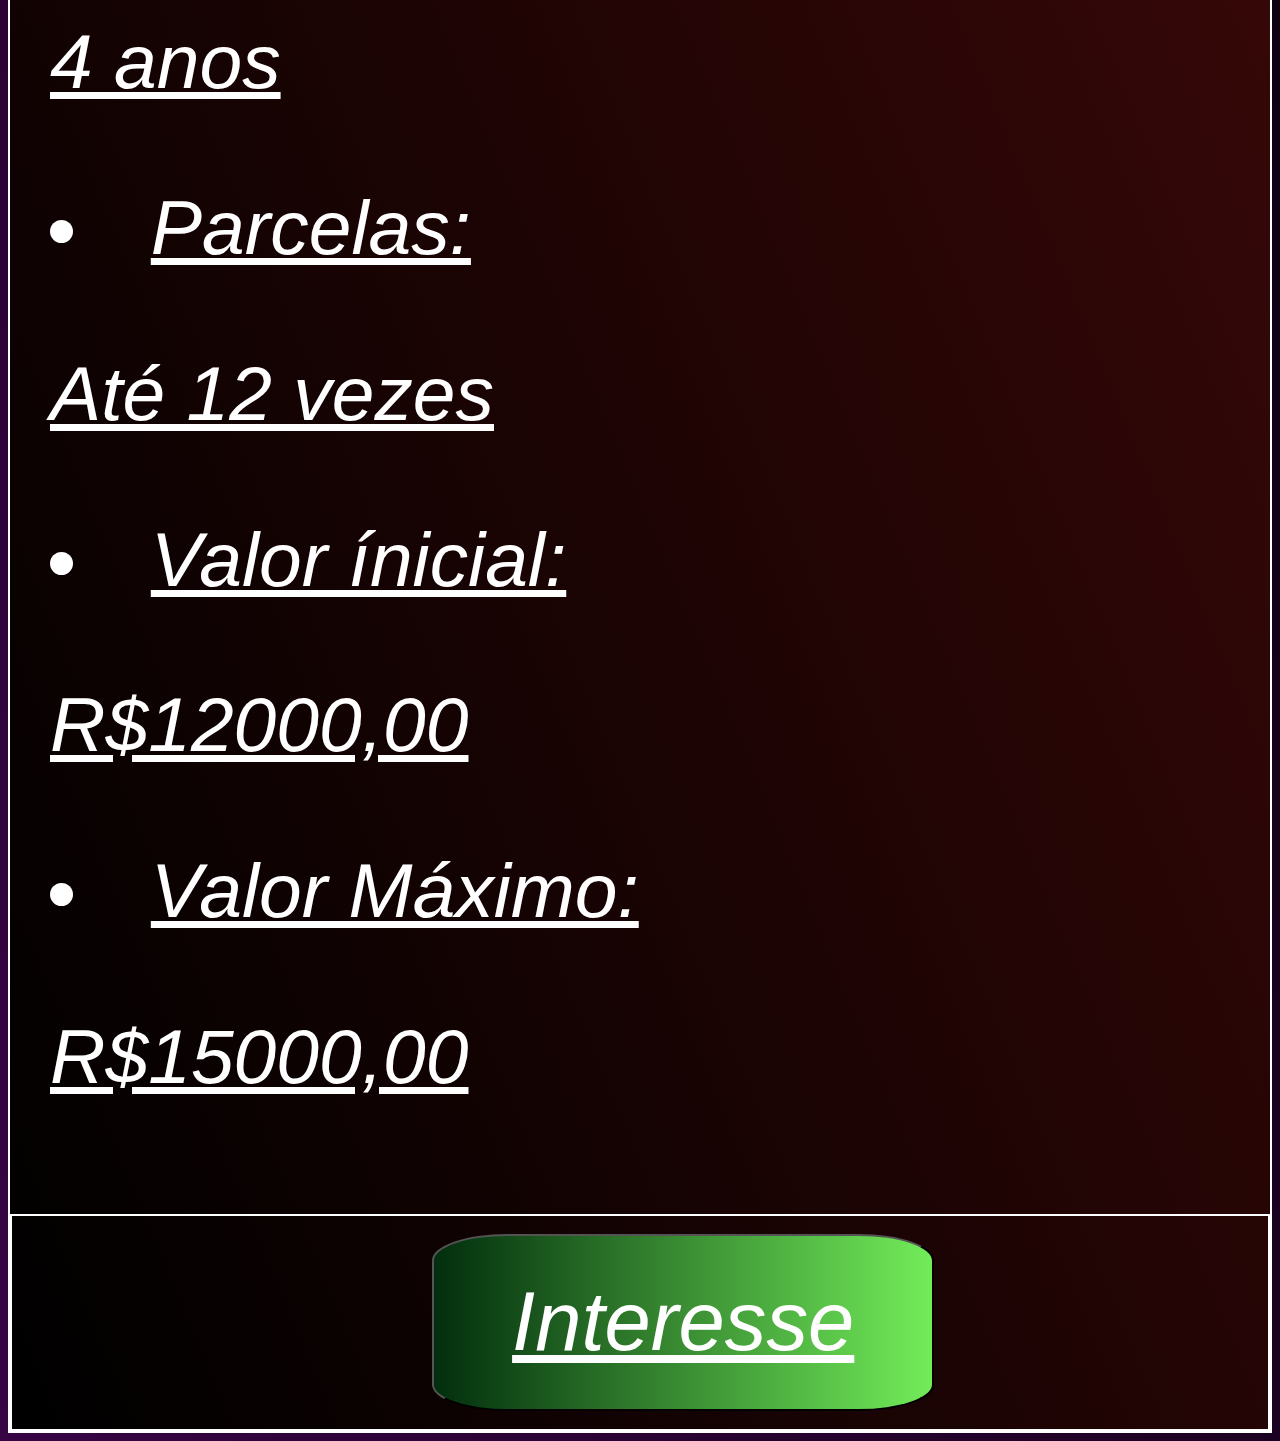
<file: Html/mtpo1.html>
<doctype Html>
<html>   
  <meta lang="pt-br">
    <head>
        <meta charset="utf-8"/>
        <title>Radmotos</title>
        <meta name="viewport" content="width=device-width, height=device-height, initial-scale=1.0"/>
        <link name="java" href="../JavaScript/config.js">
        <link rel="stylesheet" href="../css/mts.css">   
    </head>
  <body>
    <section class="produto">
     <a href="../index.html"><img  class ="posi" src="../imagens/icons8-x-70.png" alt="Fechar"></a> 
      <br/>
      <br/>
      <br/>
        <img class="produ" src="../imagens/mtpe1.jfif">
        <br/>
        <br/>
        <div>
            <h3 class="h3p2">Produto</h3>
        </div>
        <br/>
        <br/>
        <ul>
            <li>Tipo: <p>Costumizada</p></li>
            <li>Motor:<p>2C-120L 45v-290W</p></li>
            <li>Validade:<p>4 anos</p></li>
            <li>Parcelas:<p>Até 12 vezes</p></li>
            <li>Valor ínicial:<p>R$12000,00</p></li>
            <li>Valor Máximo:<p>R$15000,00</p></li>
        </ul>
        <br/>
        <br/>
        <div>
            <br/>
            <button id="bt1" class="btt1" onclick="inte()">Interesse</button>
            <br/>
            <br/>
        </div>
        <script>
            function inte()
            {
                window.alert("Produto foi registrado para a área de interesse, passe em uma concessionária próxima para a regularização do produto ou sua negociação.")
            }
        </script>



    </section>

  </body>
</html>
</file>
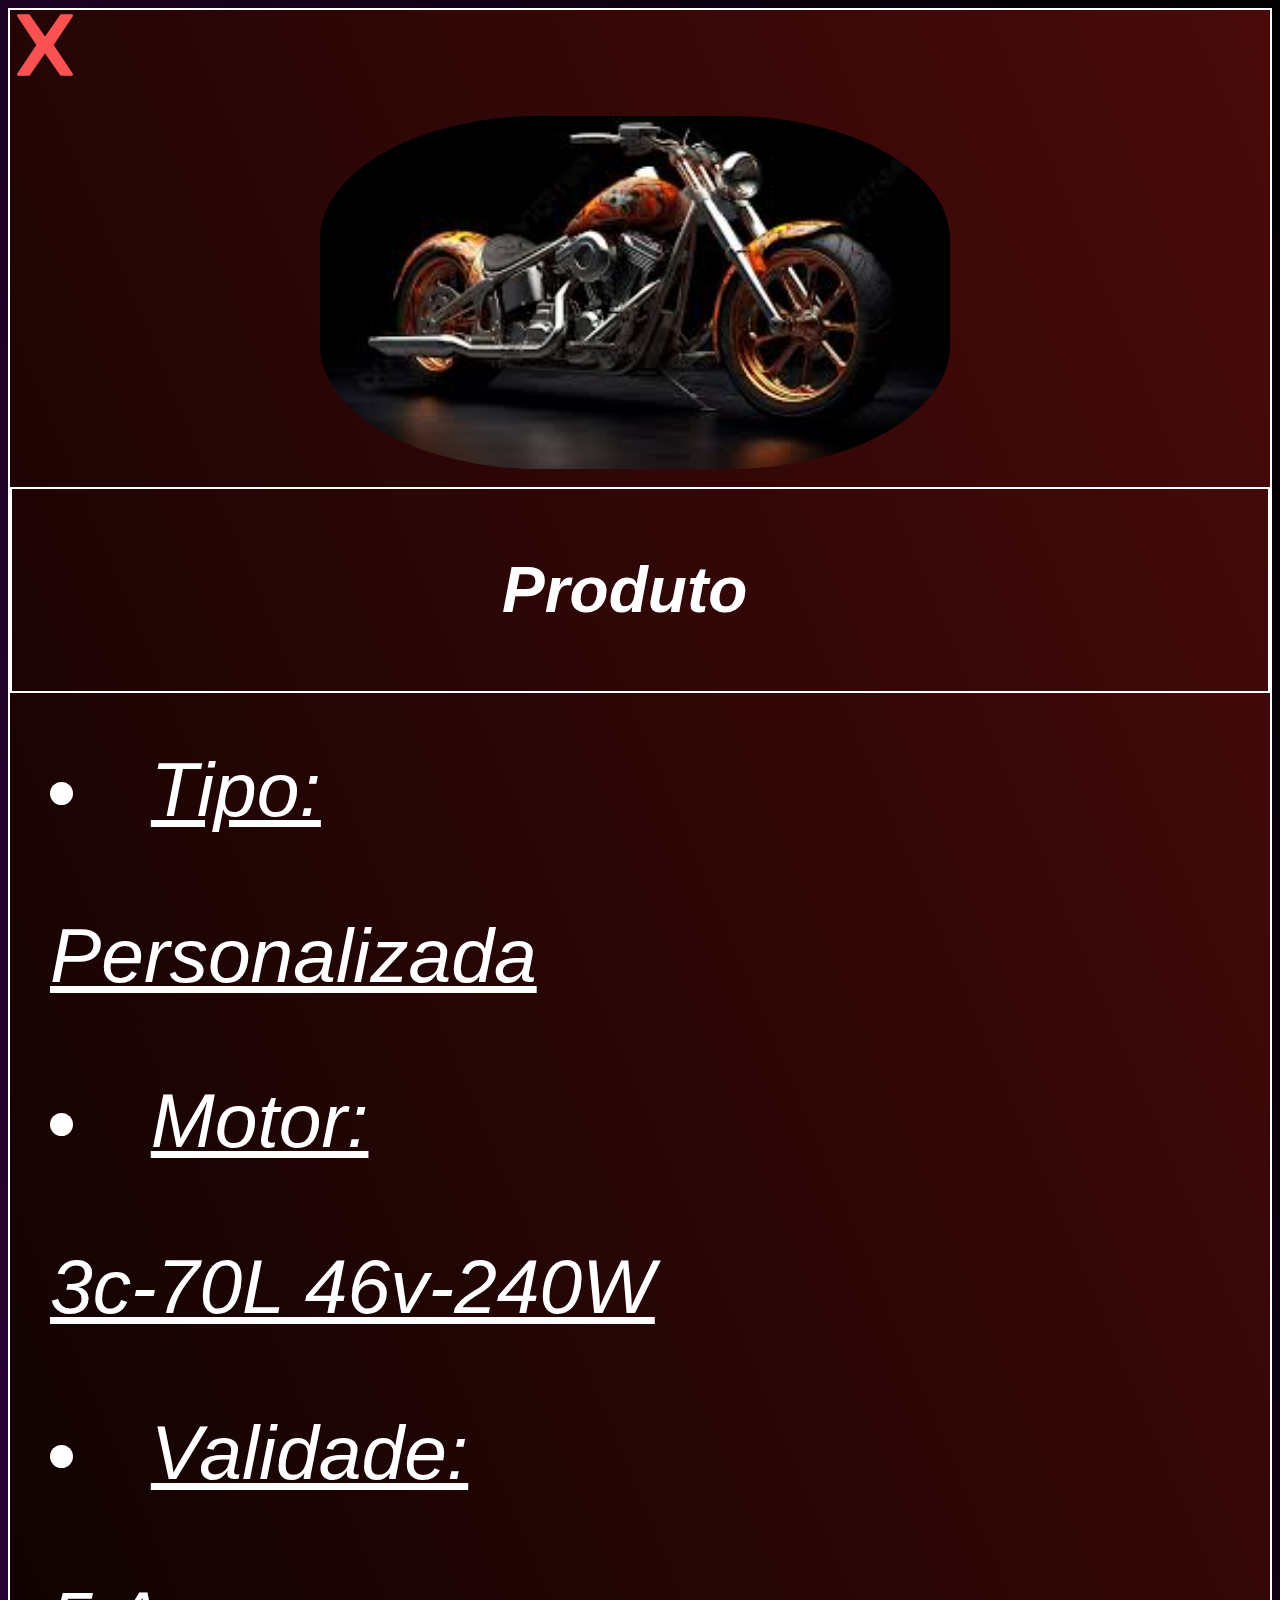
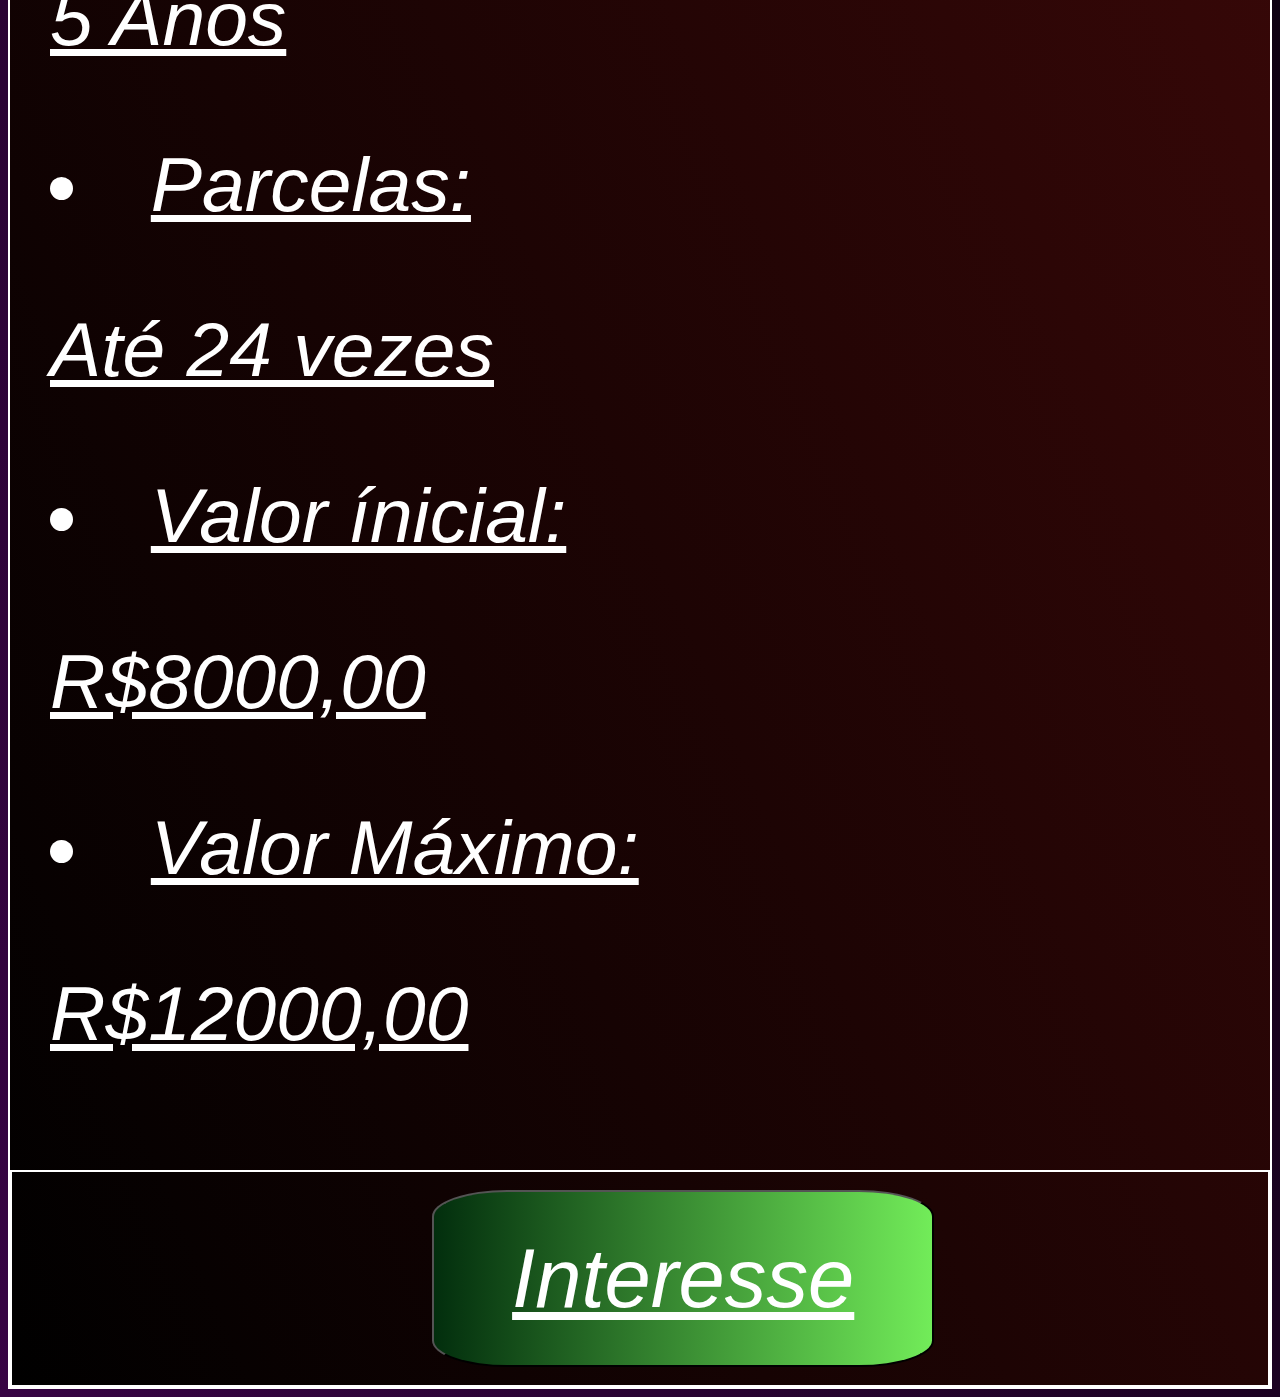
<file: Html/mtpo2.html>
<doctype Html>
<html>   
  <meta lang="pt-br">
    <head>
        <meta charset="utf-8"/>
        <title>Radmotos</title>
        <meta name="viewport" content="width=device-width, height=device-height, initial-scale=1.0"/>
        <link name="java" href="../JavaScript/config.js">
        <link rel="stylesheet" href="../css/mts.css">   
    </head>
  <body>
    <section class="produto">
     <a href="../index.html"><img  class ="posi" src="../imagens/icons8-x-70.png" alt="Fechar"></a> 
      <br/>
      <br/>
      <br/>
        <img class="produ" src="../imagens/mtpe2.jfif">
        <br/>
        <br/>
        <div>
            <h3 class="h3p2">Produto</h3>
        </div>
        <br/>
        <br/>
        <ul>
            <li>Tipo: <p>Personalizada</p></li>
            <li>Motor:<p>3c-70L 46v-240W</p></li>
            <li>Validade: <p>5 Anos</p></li>
            <li>Parcelas:<p>Até 24 vezes </p></li>
            <li>Valor ínicial:<p>R$8000,00</p></li>
            <li>Valor Máximo:<p>R$12000,00</p></li>
        </ul>
        <br/>
        <br/>
        <div>
            <br/>
            <button id="bt1" class="btt1" onclick="inte()">Interesse</button>
            <br/>
            <br/>
        </div>
        <script>
            function inte()
            {
                window.alert("Produto foi registrado para a área de interesse, passe em uma concessionária próxima para a regularização do produto ou sua negociação.")
            }
        </script>



    </section>

  </body>
</html>
</file>
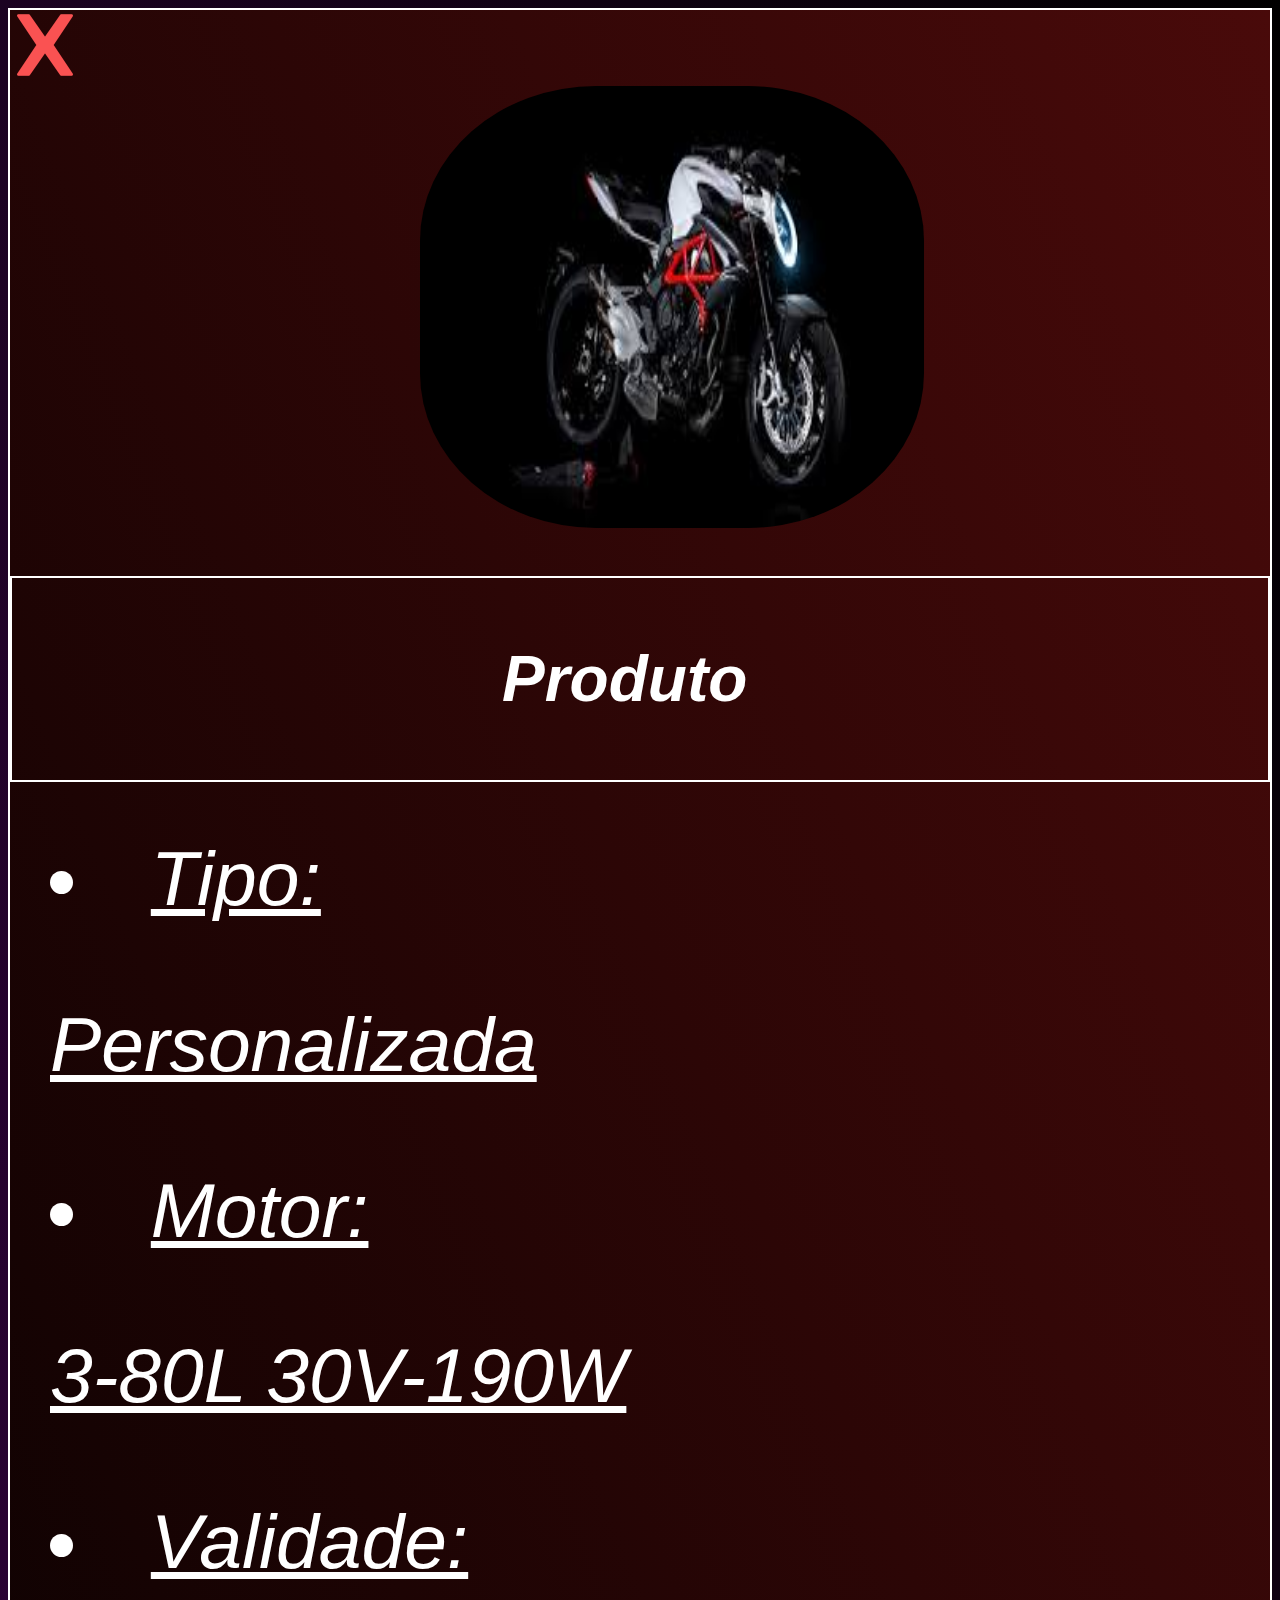
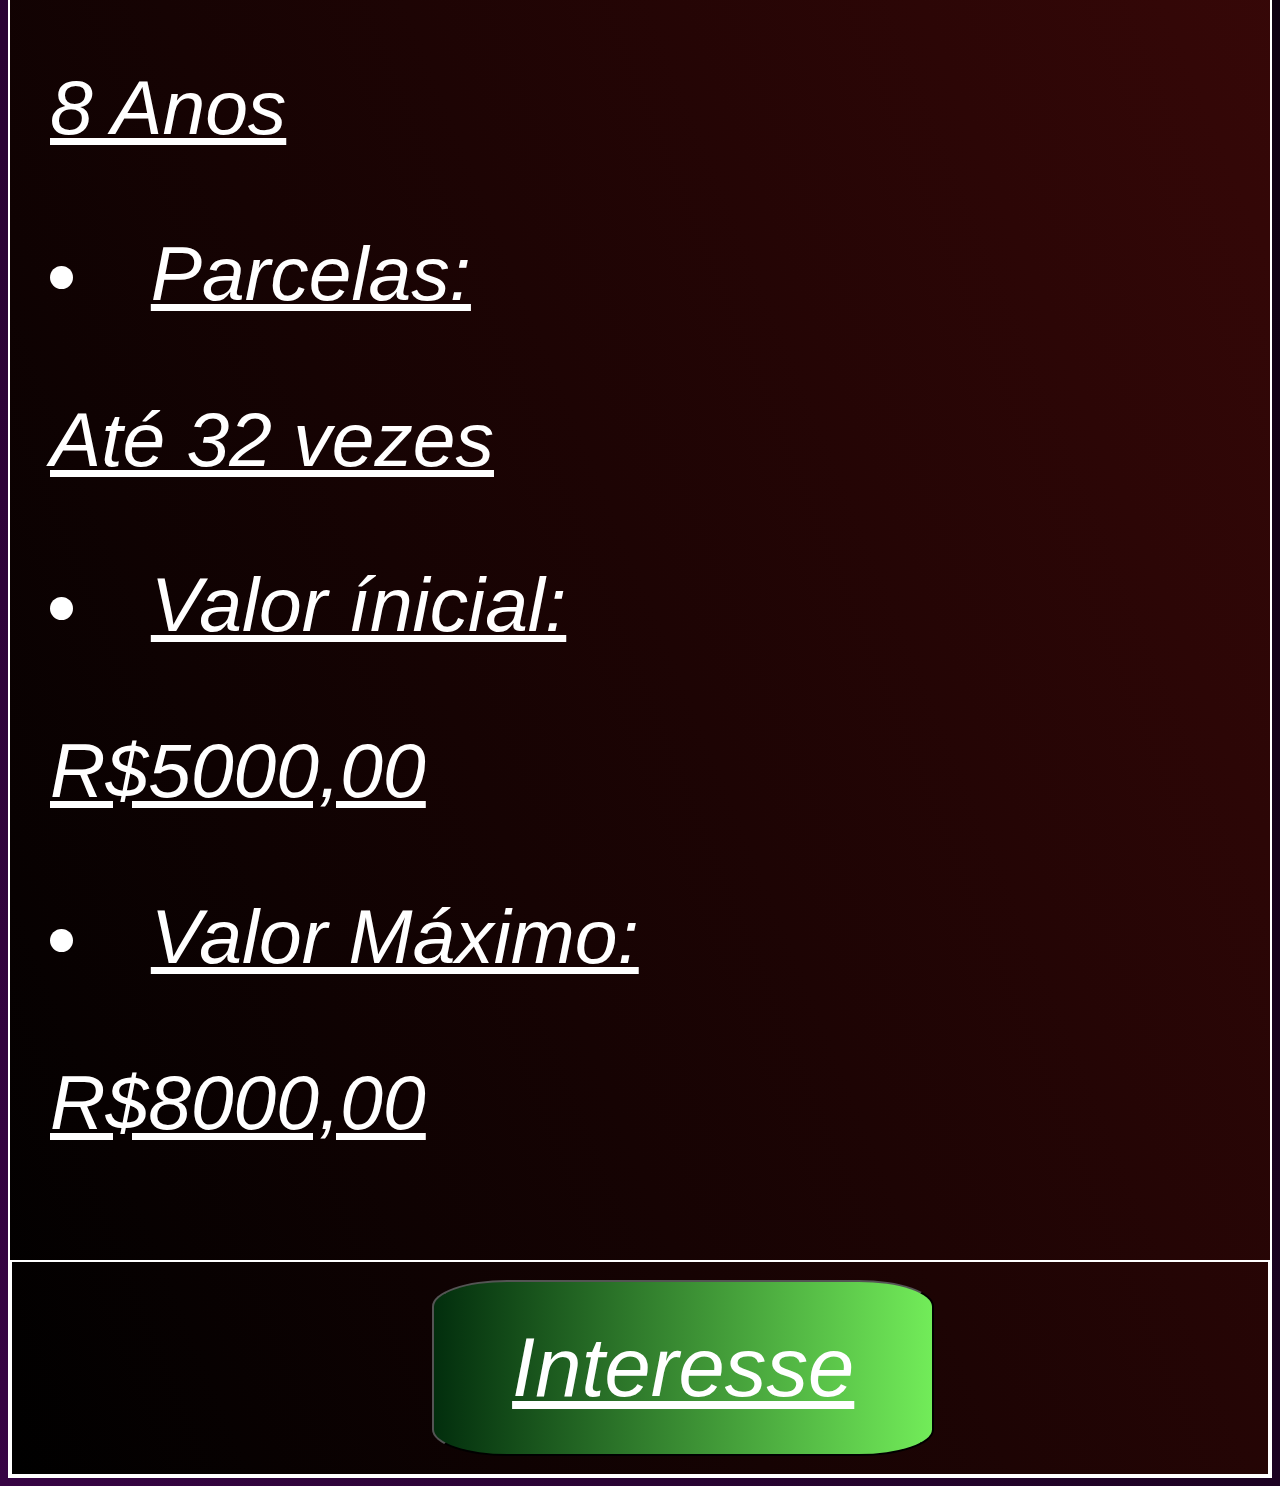
<file: Html/mtpo3.html>
<doctype Html>
<html>   
  <meta lang="pt-br">
    <head>
        <meta charset="utf-8"/>
        <title>Radmotos</title>
        <meta name="viewport" content="width=device-width, height=device-height, initial-scale=1.0"/>
        <link name="java" href="../JavaScript/config.js">
        <link rel="stylesheet" href="../css/mts.css">   
    </head>
  <body>
    <section class="produto">
     <a href="../index.html"><img  class ="posi" src="../imagens/icons8-x-70.png" alt="Fechar"></a> 
      <br/>
      <br/>
      <br/>
        <img class="prod" src="../imagens/mtpe3.jfif">
        <br/>
        <br/>
        <div>
            <h3 class="h3p2">Produto</h3>
        </div>
        <br/>
        <br/>
        <ul>
            <li>Tipo: <p>Personalizada</p></li>
            <li>Motor:<p>3-80L 30V-190W</p></li>
            <li>Validade:<p>8 Anos</p></li>
            <li>Parcelas:<p>Até 32 vezes</p></li>
            <li>Valor ínicial:<p>R$5000,00</p></li>
            <li>Valor Máximo:<p>R$8000,00</p></li>
        </ul>
        <br/>
        <br/>
        <div>
            <br/>
            <button id="bt1" class="btt1" onclick="inte()">Interesse</button>
            <br/>
            <br/>
        </div>
        <script>
            function inte()
            {
                window.alert("Produto foi registrado para a área de interesse, passe em uma concessionária próxima para a regularização do produto ou sua negociação.")
            }
        </script>



    </section>

  </body>
</html>
</file>
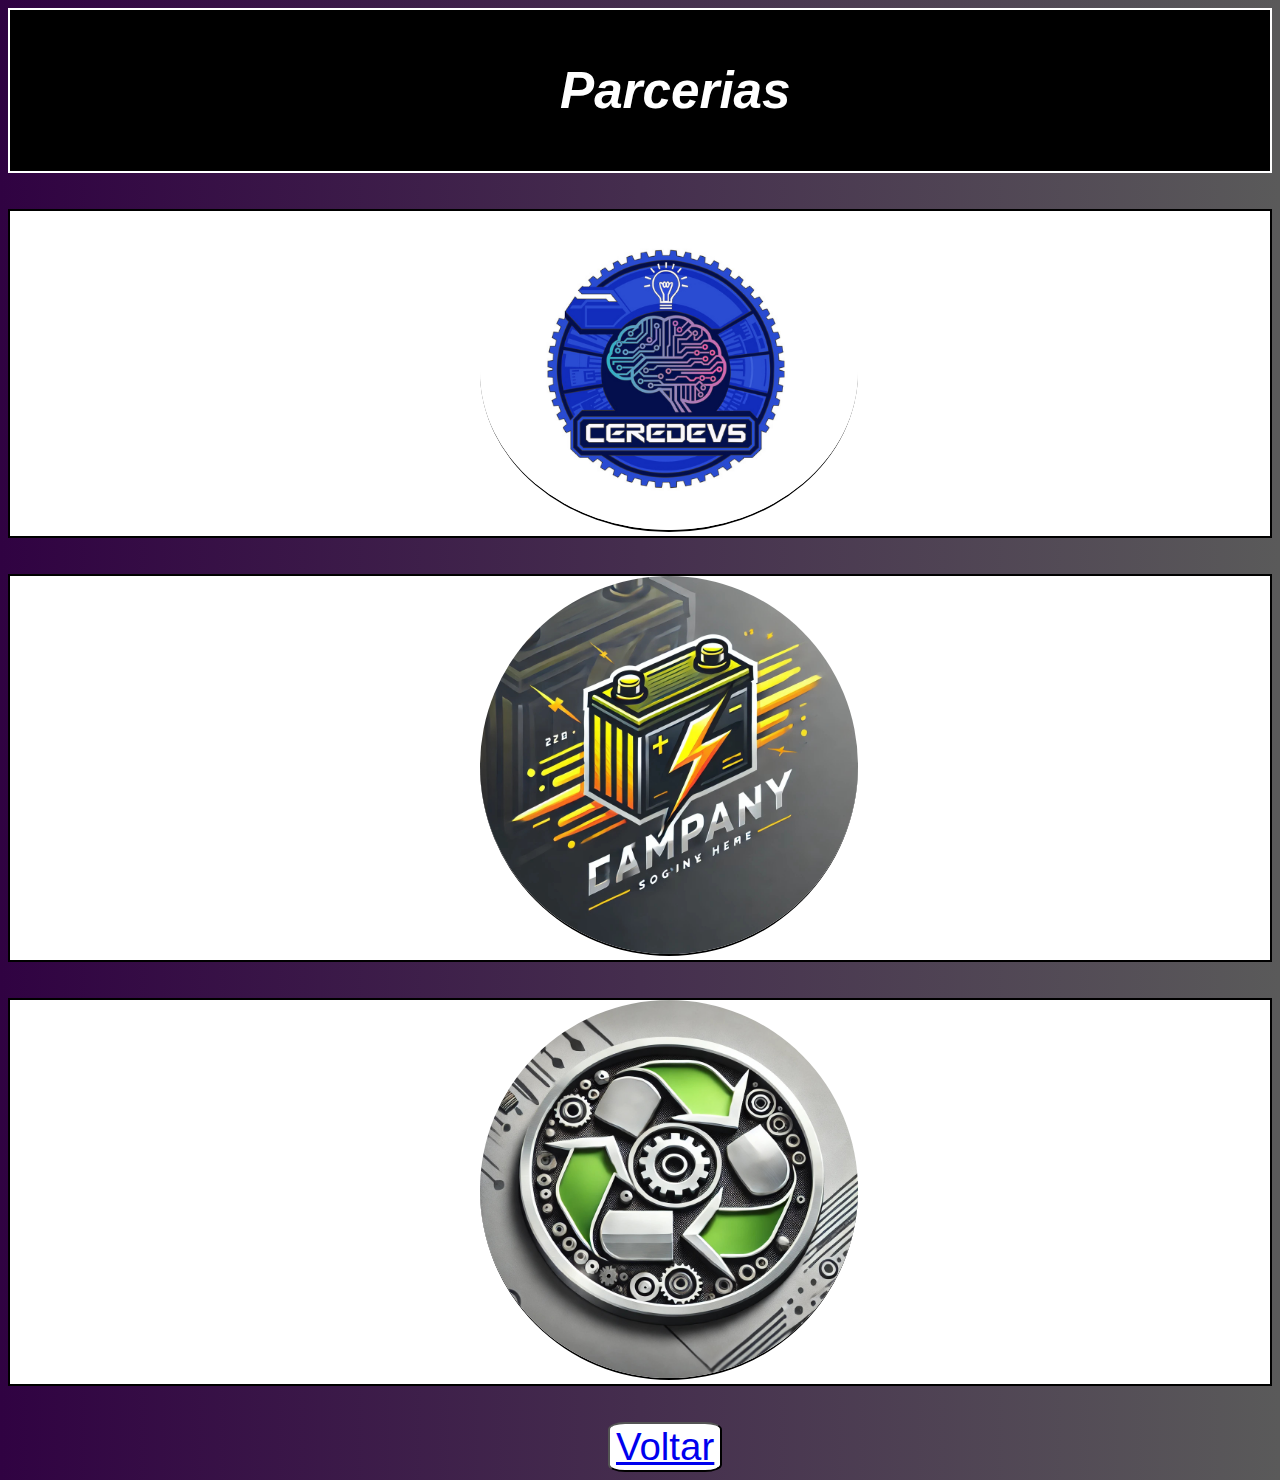
<file: Html/parcerias.html>
<!doctype Html>
<html>   
  <meta lang="pt-br">
    <head>
        <meta charset="utf-8"/>
        <title>Radmotos</title>
        <meta name="viewport" content="width=device-width, height=device-height, initial-scale=1.0"/>
        <link rel="stylesheet" href="../css/parcerias.css">   
        
    </head>

    <body>
        <script >
            function imshow(x)
            {
                document.getElementById('apareça').style.display='block';
            }
                

            function mostre()
            {
                document.getElementById('apareça1').style.display='block';
            }
            
            function mostre1()
            {
                document.getElementById('apareça2').style.display='block';
            }
        </script>
        <div class="aprese">
            <h3 class="h3apre" >Parcerias</h3>
        </div>
        
        <br/>
        <br/>
        
        <section class="parce">
            <img src="../imagens/logo.png" onclick="imshow()">

            <div >
                <p id="apareça" class="p1">Ceredevs, uma empresa de desenvolvimento de 
                    sistemas. Íniciada em 2024, sendo uma micro-empresa,
                    tendo feito mais de 1.024 trabalhos bem sucedidos.
                </p>
            </div>
        </section>
        <br/>
        <br/>
        <section class="parce">
            <img src="../imagens/logbat.jpg"  onclick="mostre()">
            <p id="apareça1" class="p1"> Uma empresa desenvolvida em 2014, sendo uma
                empresa de bateria desenvolvida para empresas automobilisticas,
                sendo uma das grandes fornecedoras do mercado de trabalho fic...
                Tendo vendido mais de 100 mil componentes.                                
            </p>
            
        </section>
        <br/>
        <br/>
        <section class="parce">
            <img src="../imagens/logorec.jpg" onclick="mostre1()">
            <p id="apareça2" class="p1"> Uma empresa desenvolvida em 2020, sendo uma
                empresa de que trabalhe na reciclagem de metais, ela converte o metal
                e a transforma em peças para diferentes setores, como eletrónicos, automobilisticos,
                utensílios,etc...                                
            </p>
        </section> 
        <br/>
        <br/>
        <button class="btt1"><a href="../index.html"> Voltar</a></button>

    </body>
</html>
</file>
<file: css/config.css>
html
{
   scroll-behavior: smooth;
}
:target
{
   scroll-margin-top:100px;
}
body
{
    background-color:  black;
    font-size: 1.3vw;
}
.cabe2
{
  visibility: hidden;
}

.cabe
{
   display: flex;
   border: 3px solid white;
   background: linear-gradient( to right, #4F4F53, #1A1259);
   padding-top: 30px;
}
.cabe img
{
    width: 100%;
    height: 55vw;
    position:relative;
    left: 60px;
    border-radius: 100%;
    bottom: 10px;
}
.img1
{
  visibility: hidden ;
}
.prod
{
   display:block;
   
   border-bottom: 2px  solid rgb(255, 255, 255);
   background-color: rgb(0, 0, 0);
}
.prod h3
{
   
   color: white;
   font-size: 6.3vw;
   position: relative;
   left: 120px;
   top: 5px;
}
 .prod img
 {
   width:80%;
   height: 50%;
   padding-top: 30px;
   margin-left: 40px;
   position: relative;
   bottom: 10px;
   right: 5px;
 }
 .prod div
 {
  border-bottom: 2px solid rgb(255, 255, 255);
  position: relative;
  bottom: 30px;
 }
 .sobre
 {
   display: block;
   border-bottom:2px solid rgb(255,255,255);
   color: rgb(255,255,255);
   margin-bottom: 10px;
   font-size: 5vw;
 }
 .sobre img
 {
  width: 50%;
   border-radius: 90%;
   margin-left: 90px;
   margin-top: 30px;
 }
 .sobre h3
 {
   font-size:7vw;
   margin-left: 150px;
   
 }
 .sobre p
 {
    text-decoration: underline rgb(255,255,255);
    text-align: center;
    font-family: sans-serif;
    font-style: italic;
 }
 .sobre div
 {
   border-bottom: 2px solid rgb(255,255,255); 
 }
 .mapa
 {
   border-bottom: 2px solid rgb(255, 255, 255);
 }
 .mapa h3
 {
   font-size: 5vw;
   color: aliceblue;
   position: relative;
   left: 160px;
   bottom: 10px;
 }
 .mapa div
 {
   border-bottom:2px solid white;
   position: relative;
   bottom: 10px;

 }
 .mapa a img
 {
   width: 80%;
   margin-left: 40px;
   margin-bottom:20px;
 }
 .redes
 {
   border-bottom: 2px solid rgb(255,255,255);
   display: list-item;
   padding-right: 25px;
   padding-left: 10px;
 }
 .redes h3
 {
   font-size: 5vw;
   color: white;
   position: relative;
   left: 150px;
   top: 30px;
 }
 .redes li
 {
   color: aliceblue;
   font-size: 5vw;
 }
 .teste
 {
   position: relative;
   top: 10px;
   
 }
 .teste li
 {
  position: relative;
  left: 40px;
  top: 15px;
  border-right: 2px solid rgb(255,255,255);
 
 }
 
 .teste1
 {
   position:relative;
   left: 250px;
   bottom: 62px;
 }
 .teste1 li
 {
  position: relative;
  bottom: 20px;
  left: 60px;
 
 }
 .rede
 {
    z-index: 0px;
 }
 .cor1
 {
   position: relative;
   background: linear-gradient(to right,#2c2c2c,#5535AA);
   left: 5px;
   bottom: 10px;
   border-radius: 20%;
   display:flexbox;
}
.redes p
{
   font-size: 5vw;
   position: relative;
   left: 80px;
   bottom: 60px;
   color: #54F954;
}
.whatscor li
{
  color: #FDB2B2;
}
.telcor li
{
  color: #ABFCAB
}
.facebook
{
  list-style: url(../imagens/icons8-facebook-novo-48.png);
  color: rgb(253, 24, 24);
}
.instagram
{
  list-style: url(../imagens/icons8-instagram-48.png);
}
.whatsapp
{
  list-style: url(../imagens/icons8-whatsapp-35.png);
}
.telefone
{
  list-style: url(../imagens/icons8-telefone-48.png);
}

.letrah
{
  border-bottom: 2px solid white;
}
.miss
{
   border-bottom: 2px solid rgb(255, 255, 255);
}
.miss h3{
  color: white;
  font-size: 8vw;
  position: relative;
  left: 90px;
  bottom: 5px;
}
.misvi img
{
 position: relative;
 left:110px;
 
  border-radius: 25%;
}

.misvi img:hover
{
  box-shadow: 0px 0px 10px 5px rgb(150,150,150);
  cursor: pointer;
}

.aba
{
  width: 100%;
  border-bottom:2px solid rgb(255,255,255);
  background-color: rgb(255,255,255);
  display: none;
  transition: all 0.5s;
  position:relative;
  border: 2px solid rgb(155, 155, 155);
  border-radius: 10%;
}


.aba li
{
  list-style: url(../imagens/icons8-motocicleta-30.png);
  font-size: 4vw;
  font-family: sans-serif;
  font-style: italic;
  position: relative;
  text-decoration: underline;
}
.abaconfig 
{
  background-color: white;
  
}
.li1conf
{
  position: relative;
  right: 10px;
  color: rgb(94, 4, 112);
}
.li2conf
{
  position: relative;
  right: 10px;
  color: rgb(94, 4, 112);
}
.li3conf
{
  position: relative;
  right:5px;
  color: rgb(94,4,112);
  font-style: oblique;
  box-shadow: 0px 0px 3px 1px rgb(150,150,150);
}















.animation
{
  border-bottom: 2px solid rgb(255,255,255);
}
.animation h3
{
  position: relative;
  color: white;
  font-size: 7vw;
  left: 100px;
}
.animation div
{
  border: 1px solid rgb(255, 255, 255);
  background-color: white;
  height: 10%;
}
.animation p
{
  font-size: 7vw;
  color: white;
  position: relative;
  left: 30px;
}
.animation button
{
  border-radius: 45%;
  font-size: 5vw;
  position: relative;
  bottom: 10px;
  height: 10%;
  color: rgb(3, 3, 3);
  background-color: rgb(255,255,255);
}
.fim
{
  border-bottom: 2px solid rgb(255, 255, 255);
}
.fim h3
{
  color: white;
  font-size: 8vw;
  position: relative;
  left: 45px;
}
.configabas
{
  color: rgb(255,255,255);
  font-size: 8vw;
  list-style:circle;
  padding-top: 10px;
  cursor: pointer;
}
.fim li:hover
{
  text-decoration: underline white;
}


@media(min-width:1008px)
{
  .cabe2
  {
    visibility: visible;
  }
  .img1
  {
    display: none;
    visibility: hidden;
  }
  .img2
  {
    visibility: visible;
  }
  .button1{
    display: none;
  }
  .button_2{
    display:none;
  }
  
 
   .cabe img
    {
      width: 10%;
      height: 10%; 
      border-radius: 45%;
      position: relative;
      bottom: 15px;
    }
    .cabe a
    {
      display: inline;
      font-size: 30px;
      position: relative;
      left: 120px;
      top: 30px;
      padding: 5px;
      color: white;
    }
    .prod h3
    {
      font-size: 7vw;
      display:  inline;
      position: relative;
      left: 350px;
    }
    .prod img
    {
      display: inline-flex;
      width: 30%;
    }
    
    
    .sobre img
    {
      width: 40%;
   
      position: relative;
      left: 260px;
    }
    .sobre p
    {
      display: inline-flex;
      font-size: 3vw;
    }

    .mapa
    {
      display:none;
    }
    .redes
    {
      display: none;
    }

    .miss h3
    {
     margin-top: -100px;
      font-size: 6vw;
      margin-bottom: 10px;
    }
    .aba
    {
      width: 100%;
    }
    .aba li
    {
      font-size: 2vw;
      border-radius: 0%;
    }
    
    .borderh3{
      border-bottom: 2px solid rgb(255,255,255);
    }
    .fim h3
    {
      font-size: 5vw;
    }
    .fim li
    {
      width: 30%;
      font-size: 3vw;
      border-right: 2px solid rgb(255,255,255);
    }
    .mpdesk
    {
      width: 40%;
      position: relative;
      left: 450px;
      bottom: 400px;
      border-left: 2px solid rgb(255,255,255);
      border-right: 2px solid rgb(255,255,255);
    }
    .contatos
    {
      position: relative;
      color: white;
      left:1050px;
      bottom: 690px;
    }
    .facebook
    {
      display: list-item;
    }
    .whatsapp
    {
      display: list-item;
    }
    .instagram
    {
      display: list-item;
    }
    .telefone
    {
      display: list-item;
    }
    footer
    {
      border-bottom: 2px solid rgb(255,255,255);
      padding-bottom: -100px;
    }
}
</file>
<file: css/carrosel.css>
.carros
{
    border-top: 2px  solid rgb(255, 255, 255);
    border-bottom: 2px  solid rgb(255, 255, 255);
    padding-bottom: 5%;

    

}
.carros img
{
    width: 50%;
    height: 30%;   
    position: relative;
    left: 46px;
    top: 5px;
}
.passa
{
    box-shadow:  5px 5px 5px 5px rgb(255, 255, 255);
    position: relative;
    right: 30px;
}    

@media(max-width:1440px)
{
    .carros img
    {
        width: 80%;
        height: 80%;
    }
}
</file>
<file: css/menu.css>
.abri
{
    width: 0%;
    height: 100%;
    background-color: white;
    z-index: 1;
    left: 0;
    top:0;
    overflow-x:hidden;
    transition: all 0.5s;
    position:fixed;
    
    /* Overflow-x:Hidden; (esconde o fundo e não o deixa interagir com o cenário)
    Z-index:9; garante o espaçamento entre as áreas
    */    
}
.ajusm
{
    display: block;
    position: relative;
    background-color: white;
}

.ajusm li
{
    list-style: url(../imagens/icons8-motocicleta-30.png);
    padding-top: 4%;
}
.ajusm a
{
    font-size: 4.3vw;
    font-style: italic;
    font-family: sans-serif;
    text-decoration:none;
    list-style: none;
    color: rgb(0, 0, 0);
    border: 0px solid gray;
    text-decoration: underline rgb(1,1,1);
}

.ajusm a:hover
{
    border: 1px solid white;
    background-color: rgb(0, 0, 0);
    color: white;
    text-decoration: underline white;
}
.button1
{
    border: 10px unset rgb(117, 117, 117);
    border-radius: 100%;
    position:fixed;
    padding-top: 30px;
    padding-left: 10px;
    visibility: visible;
    position: fixed;
    left: 410px;
}  
.button1 img
{
    width: 60px;
    height: 60px;
   z-index: 100;
}
.button_1
{
    border: 10px unset rgb(117, 117, 117);
    border-radius: 100%;
    position:relative;
    padding-top: 75px;
    padding-left: 40px;
    visibility: hidden;
    overflow:scroll;
    z-index: 10;
}
.button_1 img
{
    width: 60px;
    height: 60px;
    z-index: 10;
}

@media(max-width:1440px)
{
    
}
</file>
<file: css/devolução.css>
body
{
    background: linear-gradient(to left top, rgb(0,0,0), rgb(66, 4, 78));
}

.h3p
{
    font-size: 5vw;
    text-align: center;
    text-decoration: underline rgb(150,150,150);
    color: white;
}

.p
{
    font-size: 3.5vw;
    text-align: center;
    text-decoration: dotted;
    color: white;
}

fieldset
{
    background-color: rgb(0, 0, 0);
    text-align: center;
}

legend
{
    font-size: 5vw;
    color: white;
    text-decoration: underline white;
    font-family: sans-serif;
    font-style: italic;
    background: linear-gradient(to left, rgb(36, 36, 36), rgb(150,150,150));
    border-radius: 15%;   
}
.sepa
{
    width: 100%;
    border: 2px solid rgb(255,255,255);
    text-align: center;
}
.sepa h3
{
    font-size: 5vw;
    color: white;
    font-style: italic;
    font-family: sans-serif;
    text-decoration: underline white;
}
label
{
    color: white;
}
textarea
{
    width: 80%;
    resize: none;
}
.arqui 
{
    width: 80%;
    background-color: white ;
    color: black;
    position: relative;
    left: 50px;
}
.arqui label
{
    color: black;
    font-size: 4vw;
    font-family: sans-serif;
    font-style: italic;
}

.btt1, .btt2
{
    border-radius: 15%;
    width: 30%;
}
.btt3
{
    width: 30%;
    font-size: 5vw;
    border-radius: 35%;
    color: rgb(0, 0, 0);
    text-decoration: underline rgb(0, 0, 0);
    background-color: rgb(255, 255, 255);
}
.btt3 :hover
{
    background-color: gray;
    box-shadow: 0px 0px 10px 5px rgb(255,255,255);
}
.separar{
    border: 2px solid rgb(0,0,0);
    background: black;
}

@media(min-width:1008px)
{
    .btt3
    {
        font-size: 2vw;
        width: 10%;
    }
    .dev legend
    {
        font-size: 3vw;
    }
     .h3p
    {
        font-size: 3vw;
    }
    .p
    {
        font-size: 2vw;
    }
    .sepa h3
    {
        font-size: 3vw;
    }
    .arqui label
    {
        font-size: 2vw;
    }
    .arqui
    {
        text-align: center;
        left: 130px;
    }
}
</file>
<file: css/Emprego.css>
body
{
    background: linear-gradient(to left, rgb(0, 0, 0),rgb(241, 146, 237),rgb(50, 2, 56));
}
.h3emp
{

    color: rgb(0, 0, 0);
    font-size: 8vw;
}

.empre
{
    border: 2px solid white;
    border-radius: 15%;
    text-align: center;
    background: linear-gradient(to right, rgb(150,150,150),rgb(240,240,240));
}
.empre legend
{
    color: white;
    border-radius: 15%;
    border: 2px solid rgb(255,255,255);
    background:  linear-gradient(to left, rgb(148, 148, 148), rgb(92, 91, 91), rgb(26, 26, 26));
}
.p1,.p2,.p3
{
    font-size: 5vw;
    color: rgb(0, 0, 0);  
    font-style: italic;
    text-decoration: underline rgb(15,15,15);
    text-align: center;
}
.empre h3
{
    text-decoration: underline rgb(0, 0, 0);
    font-size: 6vw;
    text-shadow: 0px 0px 6px 3px rgb(255, 253, 253);
}
.aviso
{
    width: 30%;
    height: 15%;
    border-radius: 15%;
    color: blueviolet;
    font-size: 5vw;
    cursor: pointer;
}
.aviso:hover
{
    background-color: gray;
    text-decoration: underline black;
    box-shadow: 0px 0px 10px 5px red;
    color: white;
}
.voltar
{
    width: 30%;
    height: 15%;
    border-radius: 15%;
    color: blueviolet;
    font-size: 5vw;
    cursor: pointer;
}
.voltar:hover
{
    background-color: gray;
    text-decoration: underline black;
    box-shadow: 0px 0px 10px 5px rgb(0, 255, 42);
    color: white;
}

@media(min-width:1008px)
{
    .h3emp
    {
        font-size: 4vw;
    }
    .p1,.p2,.p3
    {
        font-size: 3vw;
    }
    .aviso
    {
        font-size: 2vw;
    }
    .voltar
    {
        font-size: 2vw;
    }
}
</file>
<file: css/preciso.css>
body
{
    background: linear-gradient(to bottom left, rgb(0, 0, 0), rgb(78, 6, 75) );
}
.preciso fieldset
{
    border: 2px solid rgb(255,255,255);
    border-radius: 15%;
    background-color: rgb(37, 37, 37);
    text-align: center;
}
.preciso legend
{
    border: 2px solid rgb(255,255,255);
    border-radius: 35%;
    font-size: 4vw;
    padding: 5px;
    background: black;
    text-decoration: underline rgb(255,255,255);
}
.preciso
{
    color: white;
}

[id*="resp"]
{
   width: 100%;
   height: 50%;
}

.pergunta
{
  font-size: 5vw;
   font-style: italic;
   visibility:visible;
   cursor: pointer;
   transition: 0.5s,0.5s easy;
}

.escondido
{
    width: 100%;
    height: 0%;
   visibility: hidden;
   margin-left: 10%; 
   text-align: center left;
   border: 3px solid rgb(0,0,0);
   background-color: rgb(255,255,255);
   transition: 0.1s 0.1s ease
}
.exibida
{
    height: 10%;
    width: 100%;
    visibility: visible;
    font-size: 5vw;
    text-align: center;
    text-decoration: underline rgb(255,255,255);
    transition: 0.5 ease;

}

.precd
{
    border-top:  2px solid rgb(255,255,255);
    border-bottom: 2px solid rgb(255,255,255);
    text-align: center;
}
.precd h3
{
    font-size: 5vw;
    font-family: sans-serif;
    font-style: italic;
}
textarea
{
    width: 80%;
    resize: none;
    border-radius: 5% ;
    background-color: rgba(219, 219, 219, 0.966);
    margin-left: 10%;
    position: relative;
    right: 20px;
}
.btt1,.btt2
{
    width: 30%;
    border-radius: 15%;
    font-size: 5vw;
}

.btt3
{
    border-radius: 15%;
    font-size: 5vw;
    color: black;
}

.btt3:hover
{
    box-shadow: 0px 0px 10px 5px rgb(255,255,255);
    background: gray;
    color: black;
    text-decoration: black;
}

@media (min-width:1008px)
{
    .preciso legend 
    {
        font-size: 2vw;
    }
    .pergunta
    {
        font-size: 3vw;
    }
    .exibida
    {
        font-size: 2vw;
    }
    .precd h3
    {
        font-size: 2vw;
        text-decoration: underline rgb(255,255,255);
    }
    .btt3
    {
        font-size: 3vw;
    }
    .h3fin
    {
        font-size: 2vw;
    }
}
</file>
<file: css/história.css>
.hist
{
    background-color: black;
    text-align: center;
}
.hist p
{
    color: white;
    font-size: 5vw;
    font-family: sans-serif;
    font-style: inherit;
}

.hist img
{
  border-radius: 35%;
  box-shadow: 0px 0px 15px 8px rgb(150,150,150);
}

.hist legend
{
    background: linear-gradient(to bottom left, rgb(201, 201, 201), rgb(148, 148, 148));
    font-size: 5vw;
    border-radius: 35%;
    color: white;
}   

.playhist
{
  text-decoration: underline rgb(5, 21, 94);
}

.back
{
    border-radius: 30%;
    width: 30%;
    height: 10%;
    font-size: 5vw;
    color: black;
    background-color: red;
    cursor: pointer;
}
@media (min-width:1008px)
{
 .hist p
 {
  font-size: 2vw;
 } 
 .hist legend
 {
  font-size: 2vw;
 }
 .back
 {
  font-size: 2vw ;
 }
}
</file>
<file: css/mts.css>
body
{
    background: linear-gradient(to left bottom, rgb(0, 0, 0),rgb(55, 4, 68));
}

.produto
{
    border: 2px solid rgb(255,255,255);
    background: linear-gradient(to left bottom, rgb(73, 10, 10),rgb(0, 0, 0));
}

.produto div
{
    border: 2px solid rgb(255,255,255);
}

.prod
{
    position: relative;
    left: 90px;
}
.h3p2
{
    font-size: 7vw;
    font-family: sans-serif;
    font-style: italic;
    color: white;
    position: relative;
    left: 160px;
}
.produto li
{
    color: white;
    font-style: italic;
    font-family: sans-serif;
    font-size: 6vw;
    text-decoration: underline white;
}

.btt1
{
    border-radius: 15%;
    width: 40%;
    height: 20%;
    font-size: 6.5vw;
    position: relative;
    left: 270px;
    font-style: italic;
    font-family: sans-serif;
    text-decoration: underline rgb(255,255,255);
    background: linear-gradient(to left, rgb(114, 236, 89),rgb(2, 46, 13));
    color: white;
    cursor: pointer;
}
.btt1:hover
{
    background-color: gray;
    text-decoration: underline black;
    color: black;
    box-shadow: 0px 0px 10px 5px rgb(12, 44, 10);
}

.produ
{
    width: 60%;
    position: relative;
    left: 80px;
}

@media(min-width:1008px)
{
    .prod 
    {
        width: 40%;
        border-radius: 35%;
        left: 410px;
        bottom: 30px;
        height: 50%;
    }
    .h3p2
    {
        left: 490px;
        font-size: 5vw;
    }
    .produto li
    {
        font-size: 6vw;
        left:80px;
        list-style: inside;
    }
    .produ
    {
        width: 50%;
        position: relative;
        left: 310px;
        border-radius: 35%;
    }
    #bt1
    {
        position: relative;
        left: 420px;
    }
}
</file>
<file: css/parcerias.css>
body
{
    background: linear-gradient(to left, rgb(90, 90, 90), rgb(48, 2, 66));
}
.aprese
{
    border: 2px solid rgb(255,255,255);
    background: black;    
}
.aprese h3
{
    color: white;
    font-size: 8vw;
    position:relative;
    font-family: sans-serif;
    font-style: italic;
    left: 150px;
}

.parce
{
    border: 2px solid rgb(0, 0, 0);
    background-color: rgb(255, 255, 255);
}


.parce p
{
    font-size: 5vw;
    font-style: italic;
    font-family: sans-serif;
    text-align: center;
    text-decoration: underline rgb(0,0,0);
    display: none; 
    border-top: 2px solid rgb(0, 0, 0);
}

.parce img
{
    width: 50%;
    height: 30%;  
    border-radius: 50%; 
    position: relative;
    cursor: pointer;
    left: 120px;
    border-bottom: 2px solid rgb(0, 0, 0);
}

.parce img:hover
{
    box-shadow: 0px 0px 10px 5px rgb(150,150,150);
}

.btt1
{
    border-radius: 15%;
    font-size: 7vw;
    color: rgb(0, 0, 0);
    background-color: rgb(255, 255, 255);
    cursor: pointer;
    text-decoration: underline rgb(0, 0, 0);
    position: relative;
    left: 190px;
}
.btt1 :hover
{
    background-color: gray;
    box-shadow: 0px 0px 10px 5px rgb(160,160,160);
}

@media (min-width:1008px)
{
    .aprese h3
    {
        font-size: 4vw;
        left: 550px ;
    }
    .parce img
    {
        left: 470px;
        width: 30%;
    }
    .parce p
    {
        font-size: 3vw;
    }
    .btt1
    {
        font-size: 3vw;
        left: 600px;
    }
}
</file>
